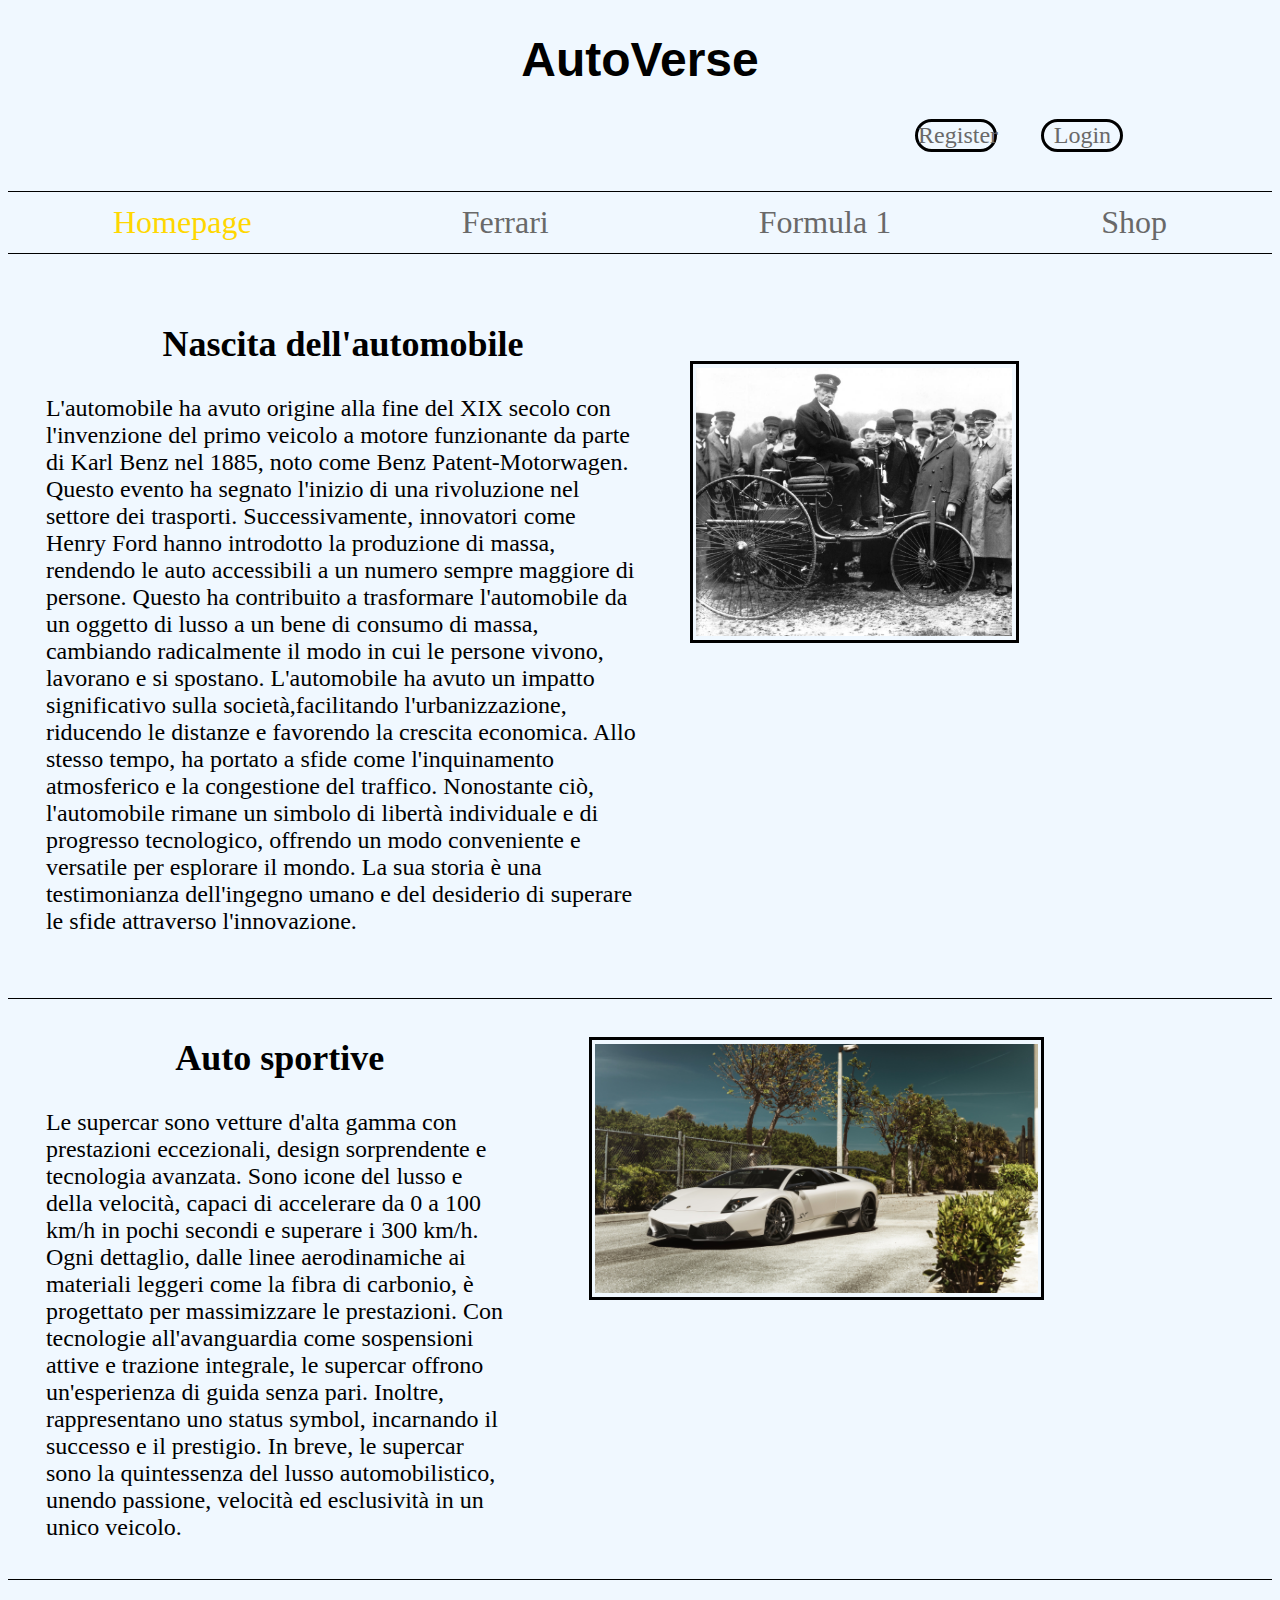
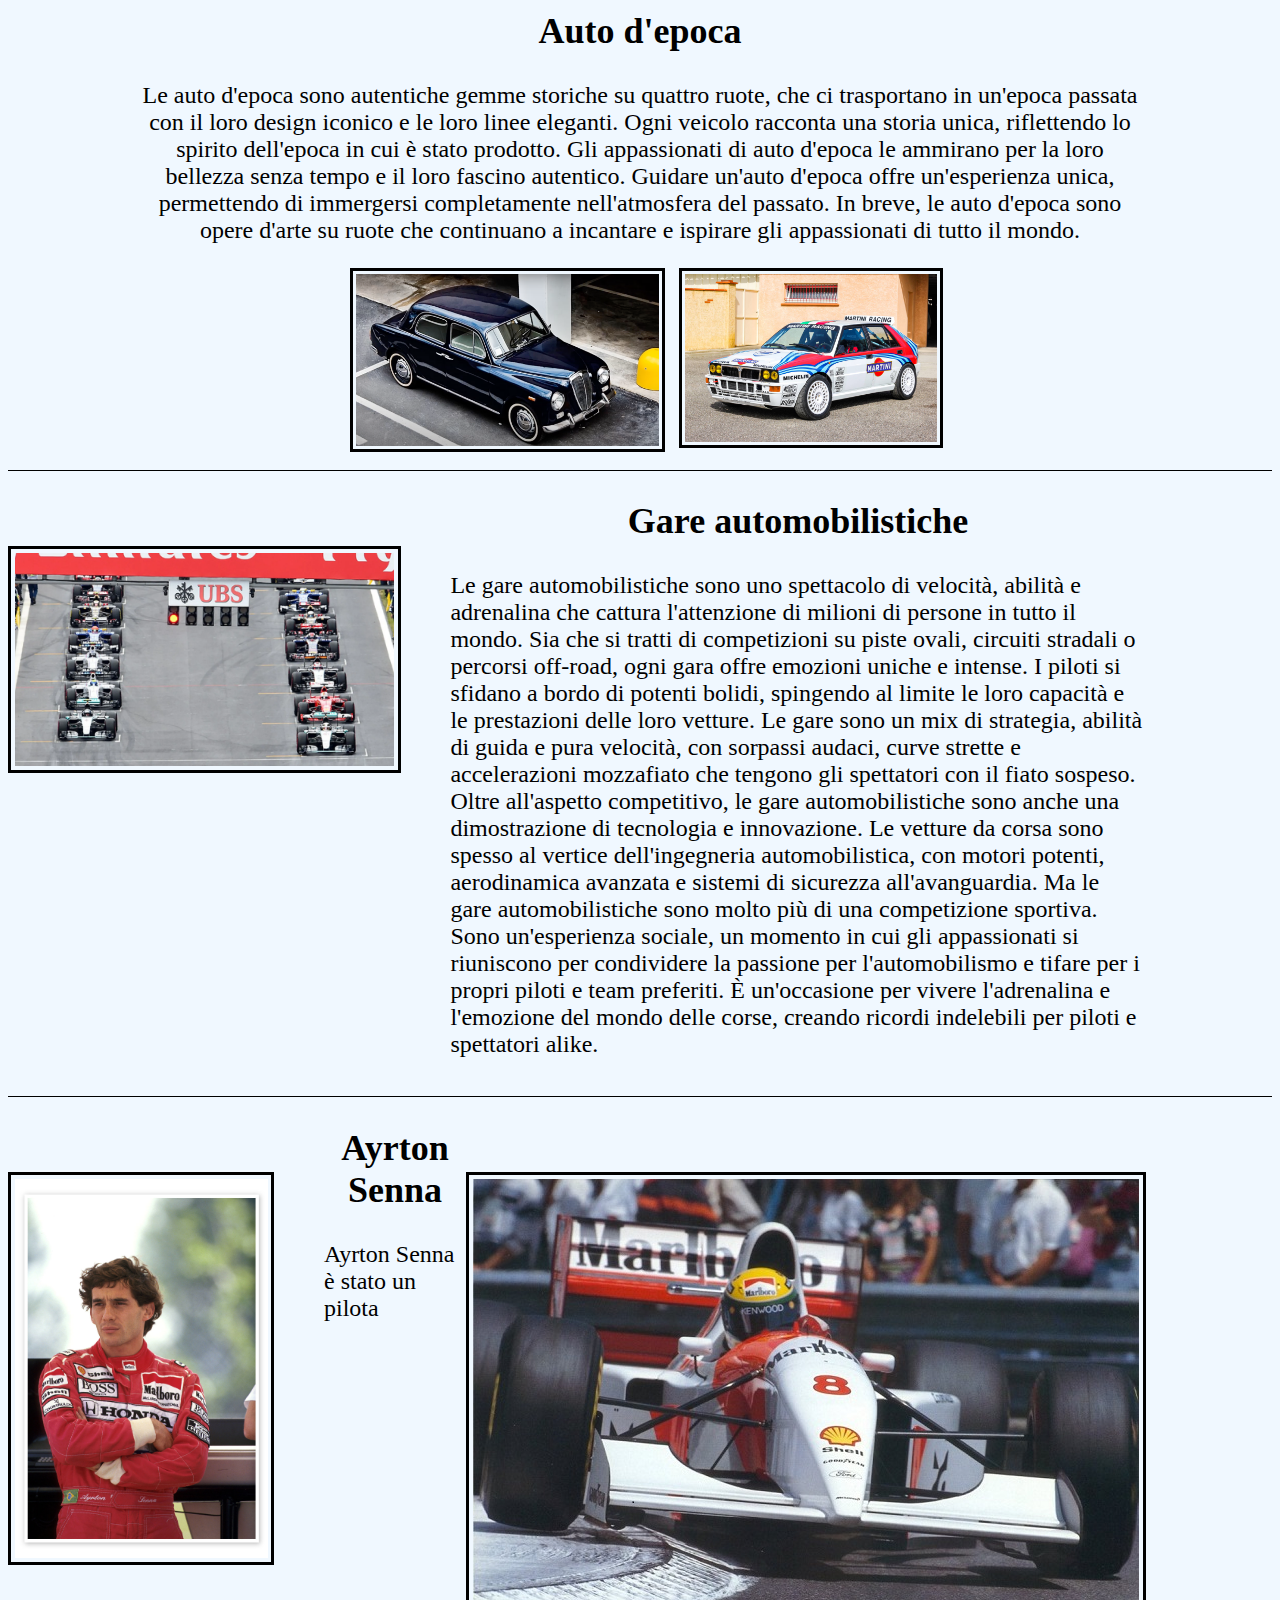
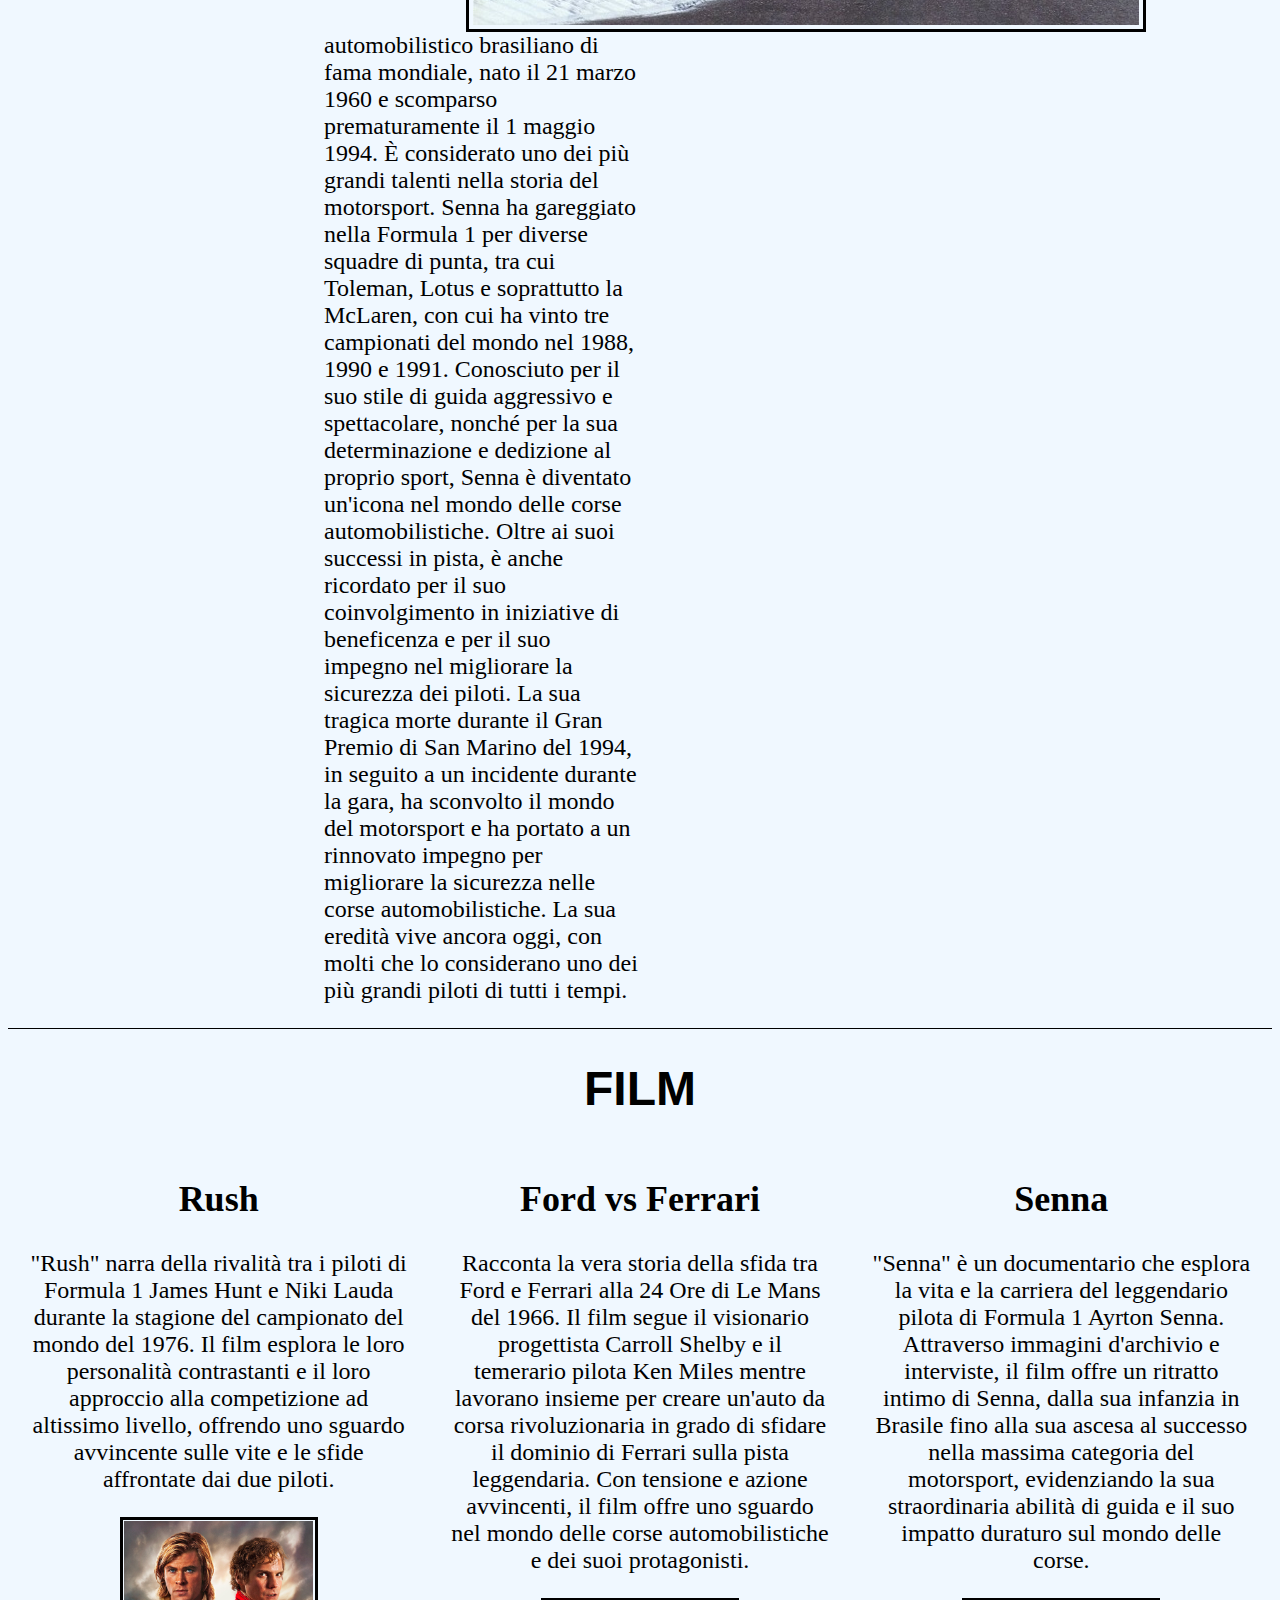
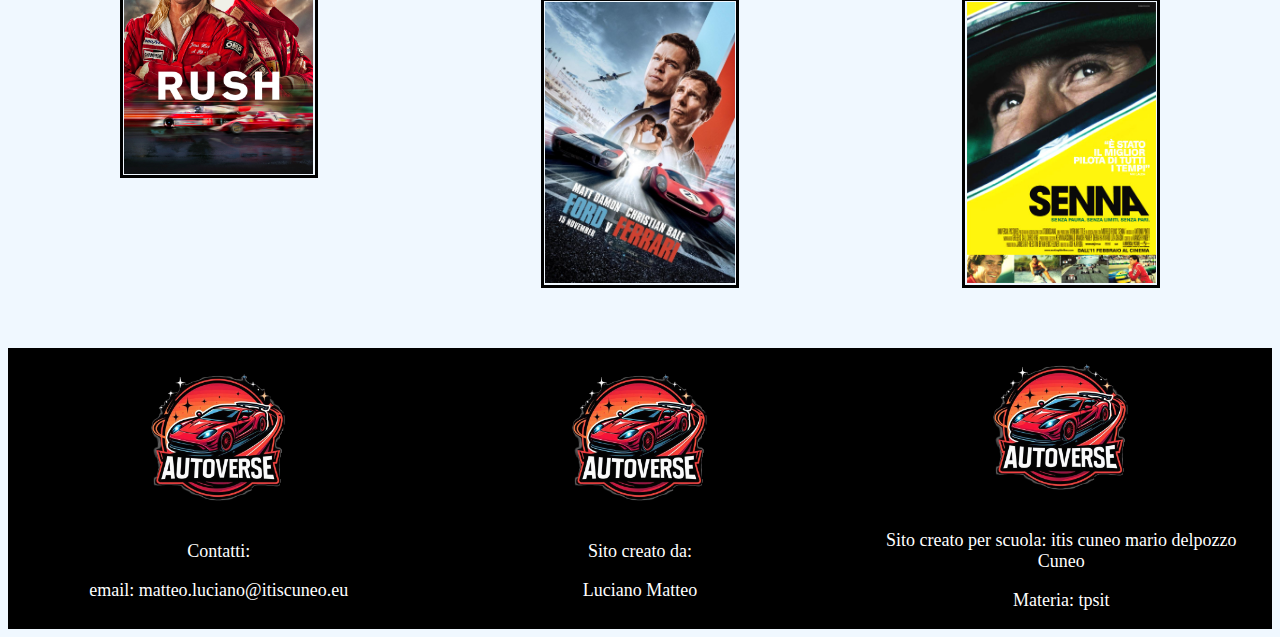
<file: index.html>
<!DOCTYPE html>
<html lang="it">
<head>
    <meta charset="utf-8">
    <meta name="viewport" content="width=device-width, initial-scale=1.0">
    <meta name="keywords" content="auto, sport">
    <meta name="description" content="AutoVerse">
    <link rel="icon" href="img/logo_finale.jpeg">
    <link rel="stylesheet" href="css/stile.css">

    <title>AutoVerse</title>

</head>
<body class="carattere1">

    <h1>AutoVerse</h1>

    <div class="menu">

        <div class="incolonnamento">

            <nav class="button colonna">
                <a href="register.html" title="Register">Register</a>
            </nav>
    
            <nav class="button colonna">
                <a href="login.html" title="Login">Login</a>
            </nav>
    
        </div>

    </div>

    <br><hr>

    <header>
        <nav  class="incolonnamento link">
            
            <a href="index.html" title="Homepage" class="selezione">Homepage</a>
            <a href="ferrari.html" title="Ferrari">Ferrari</a>
            <a href="formula1.html" title="Formula 1">Formula 1</a>
            <a href="shop.html" title="Shop">Shop</a>
            
        </nav>
    </header>

    <hr><br>

    <section>
        
        <img src="img/B_nascita-dellautomobile_1.jpg" style="max-width: 25%; height: auto; margin-right: 20%; margin-top: 3%; float: right;">  
        
        <div class="nascita">
        
            <h2>Nascita dell'automobile</h2>

            <p>L'automobile ha avuto origine alla fine del XIX secolo con l'invenzione del primo veicolo a motore funzionante da parte di Karl Benz nel 1885, noto come Benz Patent-Motorwagen. Questo evento ha segnato l'inizio di una rivoluzione nel settore dei trasporti.

            Successivamente, innovatori come Henry Ford hanno introdotto la produzione di massa, rendendo le auto accessibili a un numero sempre maggiore di persone. Questo ha contribuito a trasformare l'automobile da un oggetto di lusso a un bene di consumo di massa, cambiando radicalmente il modo in cui le persone vivono, lavorano e si spostano.
            
            L'automobile ha avuto un impatto significativo sulla società,facilitando l'urbanizzazione, riducendo le distanze e favorendo la crescita economica. Allo stesso tempo, ha portato a sfide come l'inquinamento atmosferico e la congestione del traffico.
            
            Nonostante ciò, l'automobile rimane un simbolo di libertà individuale e di progresso tecnologico, offrendo un modo conveniente e versatile per esplorare il mondo. La sua storia è una testimonianza dell'ingegno umano e del desiderio di superare le sfide attraverso l'innovazione.</p>

        </div>

        <hr>
        
        <article>

            <img src="img/murcielago.jpg" style="max-width: 35%; height: auto; margin-right: 18%; float: right;">

            <div class="sportive">
            
            <h2>Auto sportive</h2>

                <p>Le supercar sono vetture d'alta gamma con prestazioni eccezionali, design sorprendente e tecnologia avanzata. Sono icone del lusso e della velocità, capaci di accelerare da 0 a 100 km/h in pochi secondi e superare i 300 km/h. Ogni dettaglio, dalle linee aerodinamiche ai materiali leggeri come la fibra di carbonio, è progettato per massimizzare le prestazioni. Con tecnologie all'avanguardia come sospensioni attive e trazione integrale, le supercar offrono un'esperienza di guida senza pari. Inoltre, rappresentano uno status symbol, incarnando il successo e il prestigio. In breve, le supercar sono la quintessenza del lusso automobilistico, unendo passione, velocità ed esclusività in un unico veicolo.</p>

            </div>

        </article>

        <article>

            <hr>

            <div class="epoca">

                <h2>Auto d'epoca</h2>

                <p>Le auto d'epoca sono autentiche gemme storiche su quattro ruote, che ci trasportano in un'epoca passata con il loro design iconico e le loro linee eleganti. Ogni veicolo racconta una storia unica, riflettendo lo spirito dell'epoca in cui è stato prodotto. Gli appassionati di auto d'epoca le ammirano per la loro bellezza senza tempo e il loro fascino autentico. Guidare un'auto d'epoca offre un'esperienza unica, permettendo di immergersi completamente nell'atmosfera del passato. In breve, le auto d'epoca sono opere d'arte su ruote che continuano a incantare e ispirare gli appassionati di tutto il mondo.</p>

                <img src="img/autoD'epoca.png" style="max-width: 30%; height: auto; margin-left: 20%">

                <img src="img/lania_delta2.jpg" style="max-width: 25%; height: auto; margin-right: 20%; float: right;">

            </div>

        </article>

        <article>

            <hr>

            <img src="img/partenza.jpg" style="max-width: 30%; height: auto; margin-top: 5%; float: left;">

            <div class="gare">
                
                <h2>Gare automobilistiche</h2>

                <p>Le gare automobilistiche sono uno spettacolo di velocità, abilità e adrenalina che cattura l'attenzione di milioni di persone in tutto il mondo. Sia che si tratti di competizioni su piste ovali, circuiti stradali o percorsi off-road, ogni gara offre emozioni uniche e intense.

                I piloti si sfidano a bordo di potenti bolidi, spingendo al limite le loro capacità e le prestazioni delle loro vetture. Le gare sono un mix di strategia, abilità di guida e pura velocità, con sorpassi audaci, curve strette e accelerazioni mozzafiato che tengono gli spettatori con il fiato sospeso.
                
                Oltre all'aspetto competitivo, le gare automobilistiche sono anche una dimostrazione di tecnologia e innovazione. Le vetture da corsa sono spesso al vertice dell'ingegneria automobilistica, con motori potenti, aerodinamica avanzata e sistemi di sicurezza all'avanguardia.
                
                Ma le gare automobilistiche sono molto più di una competizione sportiva. Sono un'esperienza sociale, un momento in cui gli appassionati si riuniscono per condividere la passione per l'automobilismo e tifare per i propri piloti e team preferiti. È un'occasione per vivere l'adrenalina e l'emozione del mondo delle corse, creando ricordi indelebili per piloti e spettatori alike.</p>

            </div>
        </article>
    </section>

    <section>
        <aside>

            <hr>

            <img src="img/aryrton.jpg" style="max-width: 20%; height: auto; margin-top: 5%; float: left;">

            <img src="img/mclaren.jpg" style="margin-right: 10%; margin-top: 5%;float: right;">

            <div class="senna">

                <h2>Ayrton Senna</h2>

                <p>Ayrton Senna è stato un pilota automobilistico brasiliano di fama mondiale, nato il 21 marzo 1960 e scomparso prematuramente il 1 maggio 1994. È considerato uno dei più grandi talenti nella storia del motorsport. Senna ha gareggiato nella Formula 1 per diverse squadre di punta, tra cui Toleman, Lotus e soprattutto la McLaren, con cui ha vinto tre campionati del mondo nel 1988, 1990 e 1991.

                Conosciuto per il suo stile di guida aggressivo e spettacolare, nonché per la sua determinazione e dedizione al proprio sport, Senna è diventato un'icona nel mondo delle corse automobilistiche. Oltre ai suoi successi in pista, è anche ricordato per il suo coinvolgimento in iniziative di beneficenza e per il suo impegno nel migliorare la sicurezza dei piloti.
                
                La sua tragica morte durante il Gran Premio di San Marino del 1994, in seguito a un incidente durante la gara, ha sconvolto il mondo del motorsport e ha portato a un rinnovato impegno per migliorare la sicurezza nelle corse automobilistiche. La sua eredità vive ancora oggi, con molti che lo considerano uno dei più grandi piloti di tutti i tempi.</p>

            </div>
        </aside>
    </section>

    <hr>

    <h1 style="text-align: center;">FILM</h1>

    <article class="incolonnamento">

        <div class="colonna">
            <h2>Rush</h2>
            <p>"Rush" narra della rivalità tra i piloti di Formula 1 James Hunt e Niki Lauda durante la stagione del campionato del mondo del 1976. Il film esplora le loro personalità contrastanti e il loro approccio alla competizione ad altissimo livello, offrendo uno sguardo avvincente sulle vite e le sfide affrontate dai due piloti.
            </p>

            <img src="img/rush.jpg" class="img">

        </div>

        <div class="colonna">
            <h2>Ford vs Ferrari</h2>
            <p>Racconta la vera storia della sfida tra Ford e Ferrari alla 24 Ore di Le Mans del 1966. Il film segue il visionario progettista Carroll Shelby e il temerario pilota Ken Miles mentre lavorano insieme per creare un'auto da corsa rivoluzionaria in grado di sfidare il dominio di Ferrari sulla pista leggendaria. Con tensione e azione avvincenti, il film offre uno sguardo nel mondo delle corse automobilistiche e dei suoi protagonisti.
            </p>

            <img src="img/fordVsFerrari.jpg" class="img">

        </div>

        <div class="colonna">
            <h2>Senna</h2>
            <p>"Senna" è un documentario che esplora la vita e la carriera del leggendario pilota di Formula 1 Ayrton Senna. Attraverso immagini d'archivio e interviste, il film offre un ritratto intimo di Senna, dalla sua infanzia in Brasile fino alla sua ascesa al successo nella massima categoria del motorsport, evidenziando la sua straordinaria abilità di guida e il suo impatto duraturo sul mondo delle corse.</p>

            <img src="img/film_senna.jpg" class="img">

        </div>
        
    </article>

    <br><br>

    <footer class="incolonnamento contatti" >
        
        <div class="colonna">
            <img src="img/logo_finale_sfondo.jpeg.png" class="logo">
            <p>Contatti:</p>
            <p>email: matteo.luciano@itiscuneo.eu</p>
        </div>
        
        <div class="colonna">
            <img src="img/logo_finale_sfondo.jpeg.png" class="logo">
            <p>Sito creato da:</p>
            <p>Luciano Matteo</p>
        </div>

        <div class="colonna">
            <img src="img/logo_finale_sfondo.jpeg.png" class="logo">
            <p>Sito creato per scuola: itis cuneo mario delpozzo Cuneo</p>
            <p>Materia: tpsit</p>
        </div>

    </footer>
</body>
</html>
</file>
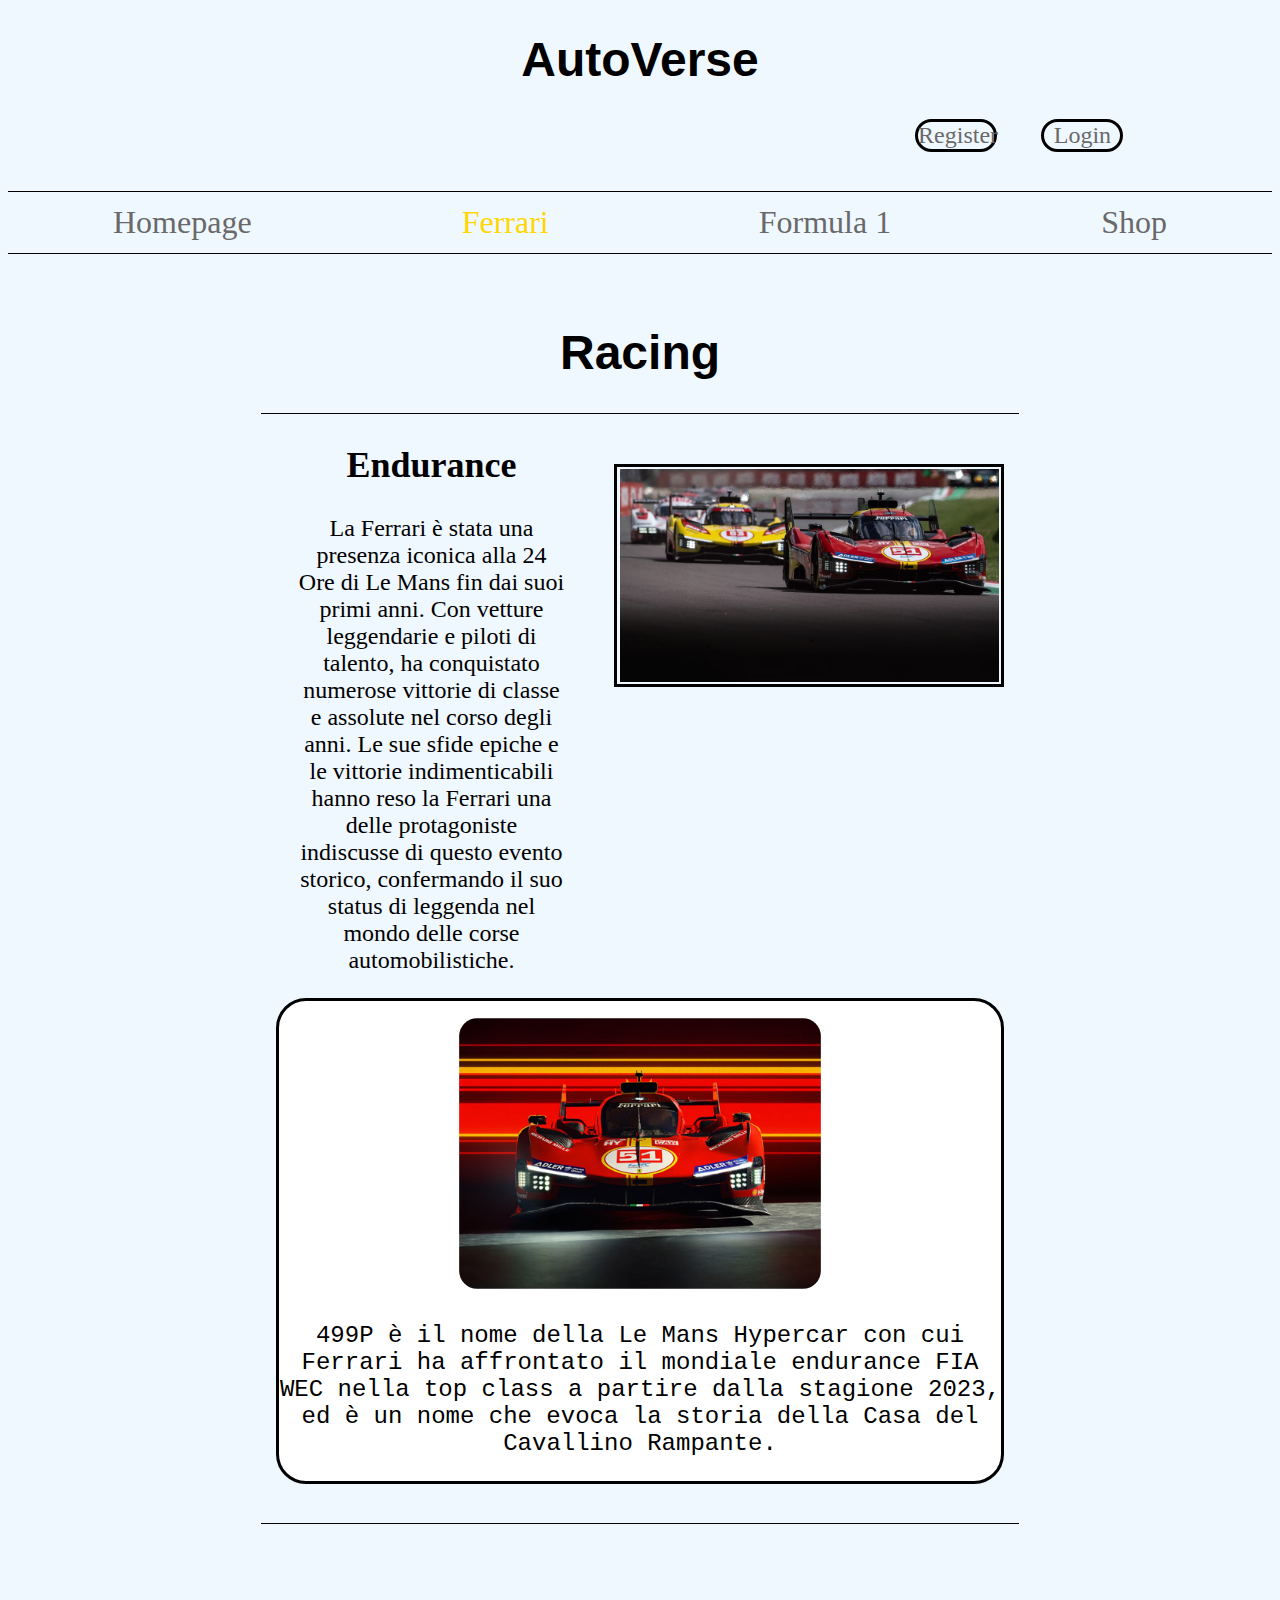
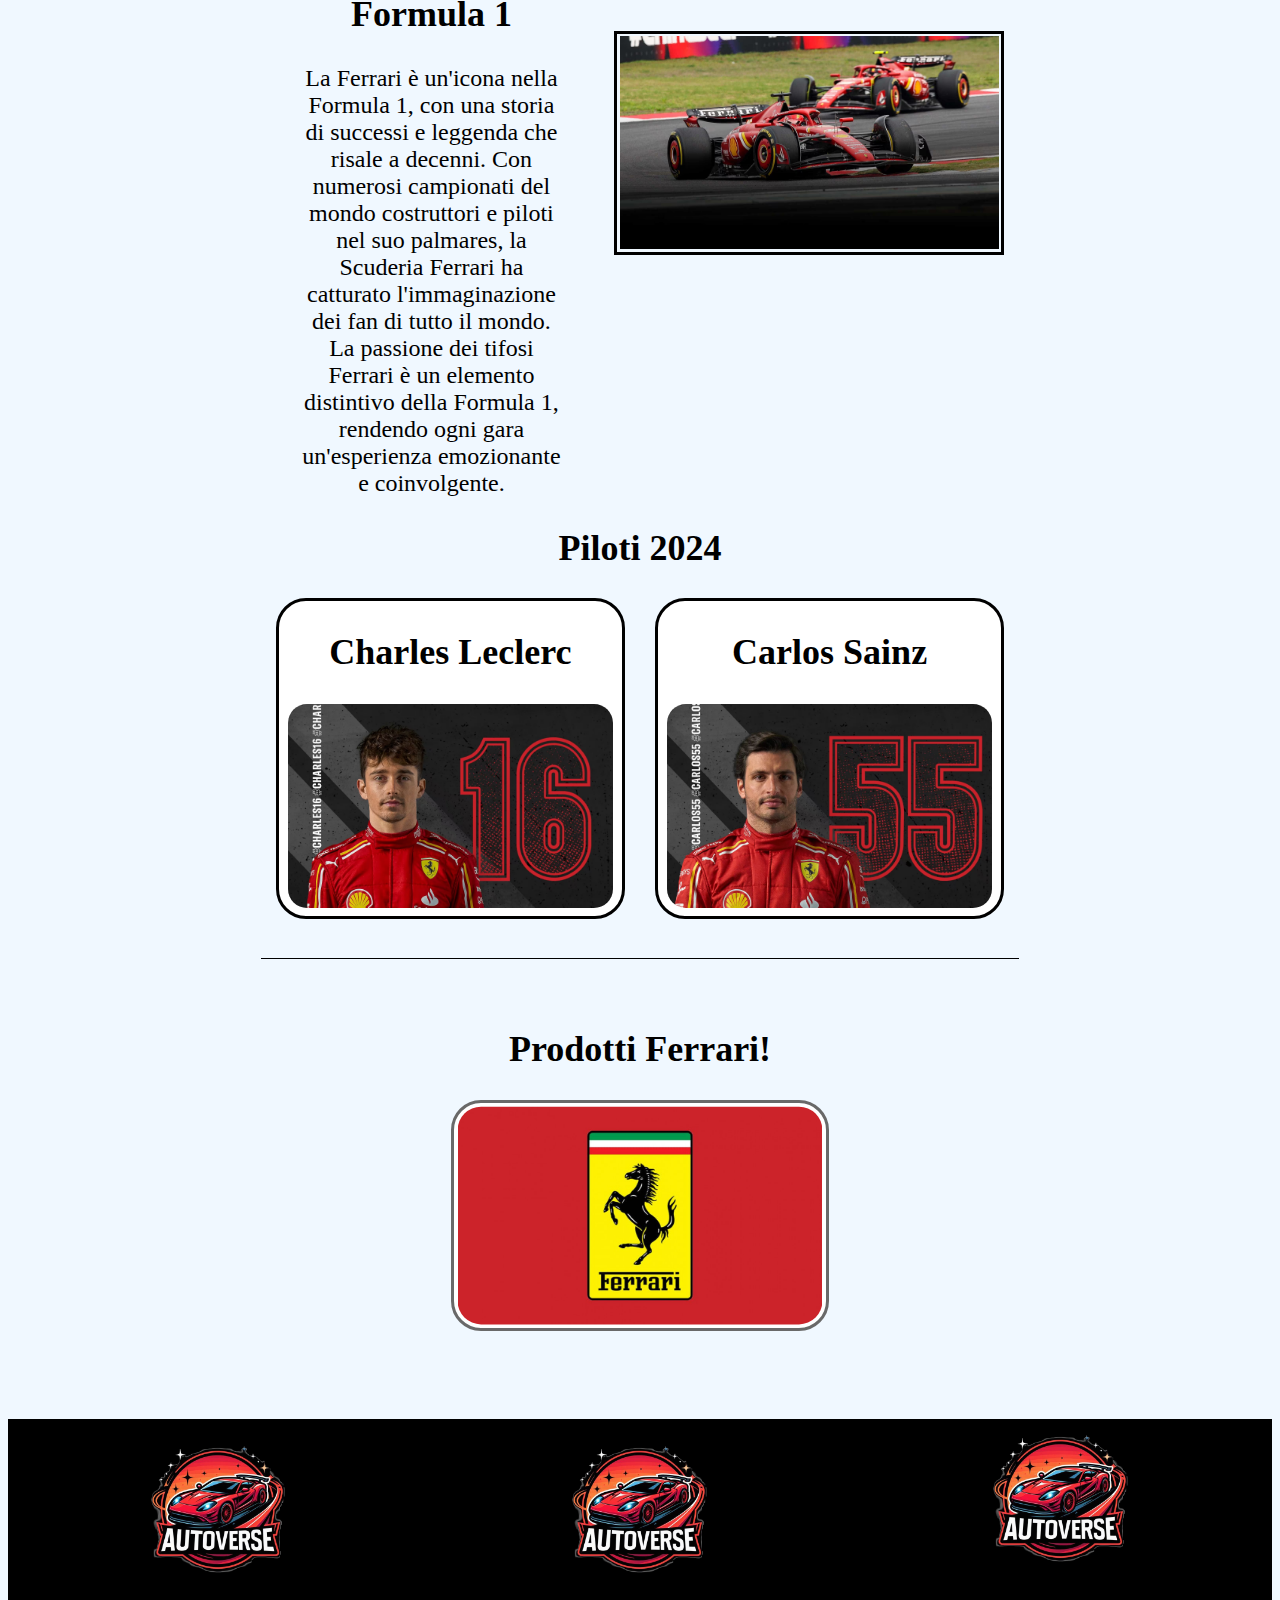
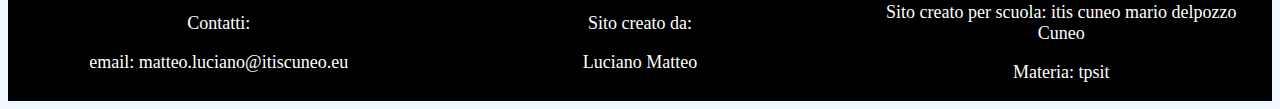
<file: ferrari.html>
<!DOCTYPE html>
<html lang="it">
<head>
    <meta charset="utf-8">
    <meta name="viewport" content="width=device-width, initial-scale=1.0">
    <meta name="keywords" content="auto, sport">
    <meta name="description" content="AutoVerse">
    <link rel="icon" href="img/logo_finale.jpeg">
    <link rel="stylesheet" href="css/stile.css">

    <title>AutoVerse</title>

</head>
<body class="carattere1">

    <h1>AutoVerse</h1>

    <div class="menu">

        <div class="incolonnamento">

            <nav class="button colonna">
                <a href="register.html" title="Register">Register</a>
            </nav>
    
            <nav class="button colonna">
                <a href="login.html" title="Login">Login</a>
            </nav>
    
        </div>

    </div>

    <br><hr>

    <header>
        <nav  class="incolonnamento link">
            
            <a href="index.html" title="Homepage">Homepage</a>
            <a href="ferrari.html" title="Ferrari"  class="selezione">Ferrari</a>
            <a href="formula1.html" title="Formula 1">Formula 1</a>
            <a href="shop.html" title="Shop">Shop</a>
            
        </nav>
    </header>

    <hr><br>

    
    <div>

        <h1>Racing</h1>

        <div class="racing">

            <div>

                <hr>

                <img src="img/endurance.jpg" class="foto">

                <div  class="endurance">
                    <h2>Endurance</h2>
                    <p>La Ferrari è stata una presenza iconica alla 24 Ore di Le Mans fin dai suoi primi anni. Con vetture leggendarie e piloti di talento, ha conquistato numerose vittorie di classe e assolute nel corso degli anni. Le sue sfide epiche e le vittorie indimenticabili hanno reso la Ferrari una delle protagoniste indiscusse di questo evento storico, confermando il suo status di leggenda nel mondo delle corse automobilistiche.</p>
                </div>


                <div class="contenitore2 bordo">
                    <img src="img/499p2.jpg" class="auto">
                    <p>499P è il nome della Le Mans Hypercar con cui Ferrari ha affrontato il mondiale endurance FIA WEC nella top class a partire dalla stagione 2023, ed è un nome che evoca la storia della Casa del Cavallino Rampante.</p>
                </div>


            </div>

            <br><hr><br>
            
            <div>

                <img src="img/prova_f1.jpg" class="foto">

                <div  class="endurance">
                    <h2>Formula 1</h2>
                    <p>La Ferrari è un'icona nella Formula 1, con una storia di successi e leggenda che risale a decenni. Con numerosi campionati del mondo costruttori e piloti nel suo palmares, la Scuderia Ferrari ha catturato l'immaginazione dei fan di tutto il mondo. La passione dei tifosi Ferrari è un elemento distintivo della Formula 1, rendendo ogni gara un'esperienza emozionante e coinvolgente.</p>
                </div>


                <h2>Piloti 2024</h2>

                <div class="incolonnamento">

                    <div class="colonna2 contenitore2 bordo">
                        <h2>Charles Leclerc</h2>
                        <img src="img/leclerc.jpg" class="pilota">
                    </div>

                    <div class="colonna2 contenitore2 bordo">
                        <h2>Carlos Sainz</h2>
                        <img src="img/sainz.jpg" class="pilota">
                    </div>

                </div>


            </div>
            
            <br><hr><br>

        </div>

    </div>


    <div class="contenitore2">
        <h2>Prodotti Ferrari!</h2>
        <a href="shop.html"><img src="img/logo_ferrari.jpg" class="logo_ferrari bordo"></a>
    </div>


    <br><br><br>

    <footer class="incolonnamento contatti" >
        
        <div class="colonna">
            <img src="img/logo_finale_sfondo.jpeg.png" class="logo">
            <p>Contatti:</p>
            <p>email: matteo.luciano@itiscuneo.eu</p>
        </div>
        
        <div class="colonna">
            <img src="img/logo_finale_sfondo.jpeg.png" class="logo">
            <p>Sito creato da:</p>
            <p>Luciano Matteo</p>
        </div>

        <div class="colonna">
            <img src="img/logo_finale_sfondo.jpeg.png" class="logo">
            <p>Sito creato per scuola: itis cuneo mario delpozzo Cuneo</p>
            <p>Materia: tpsit</p>
        </div>

    </footer>
    
</body>
</html>
</file>
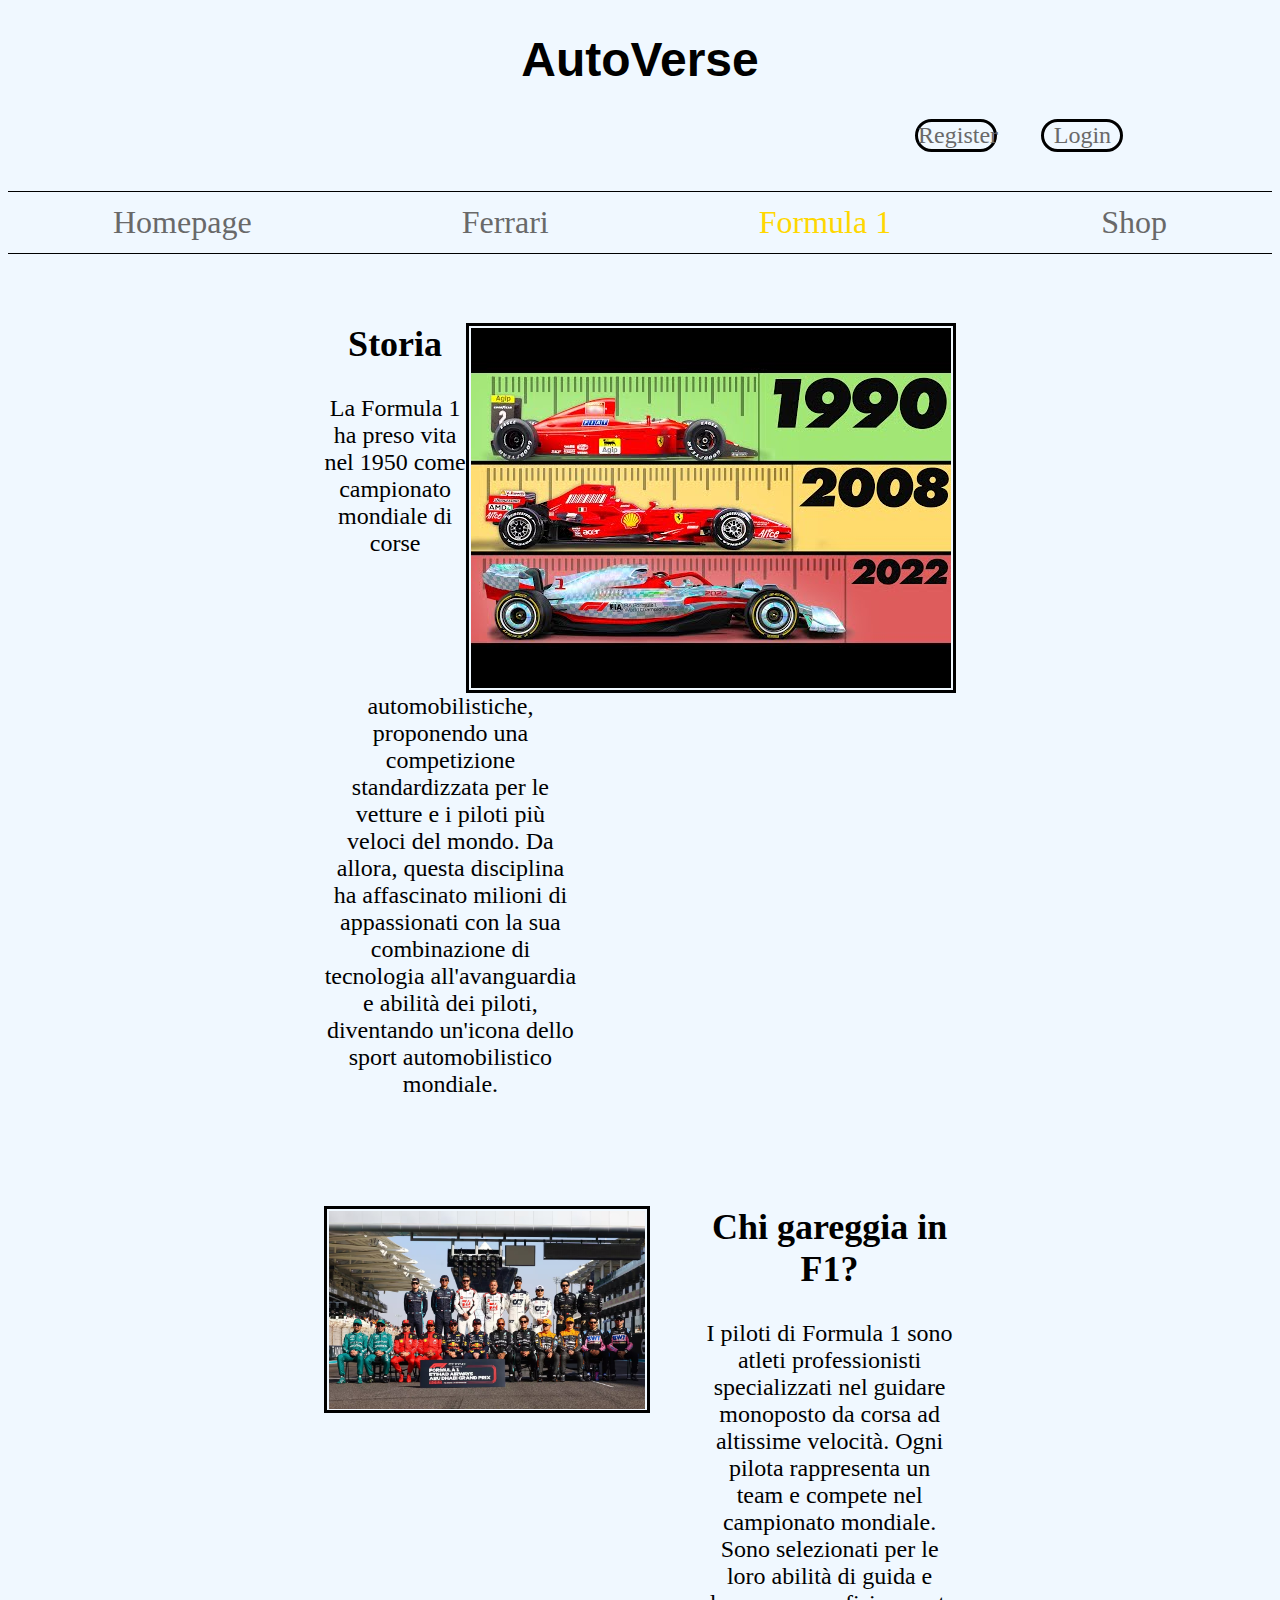
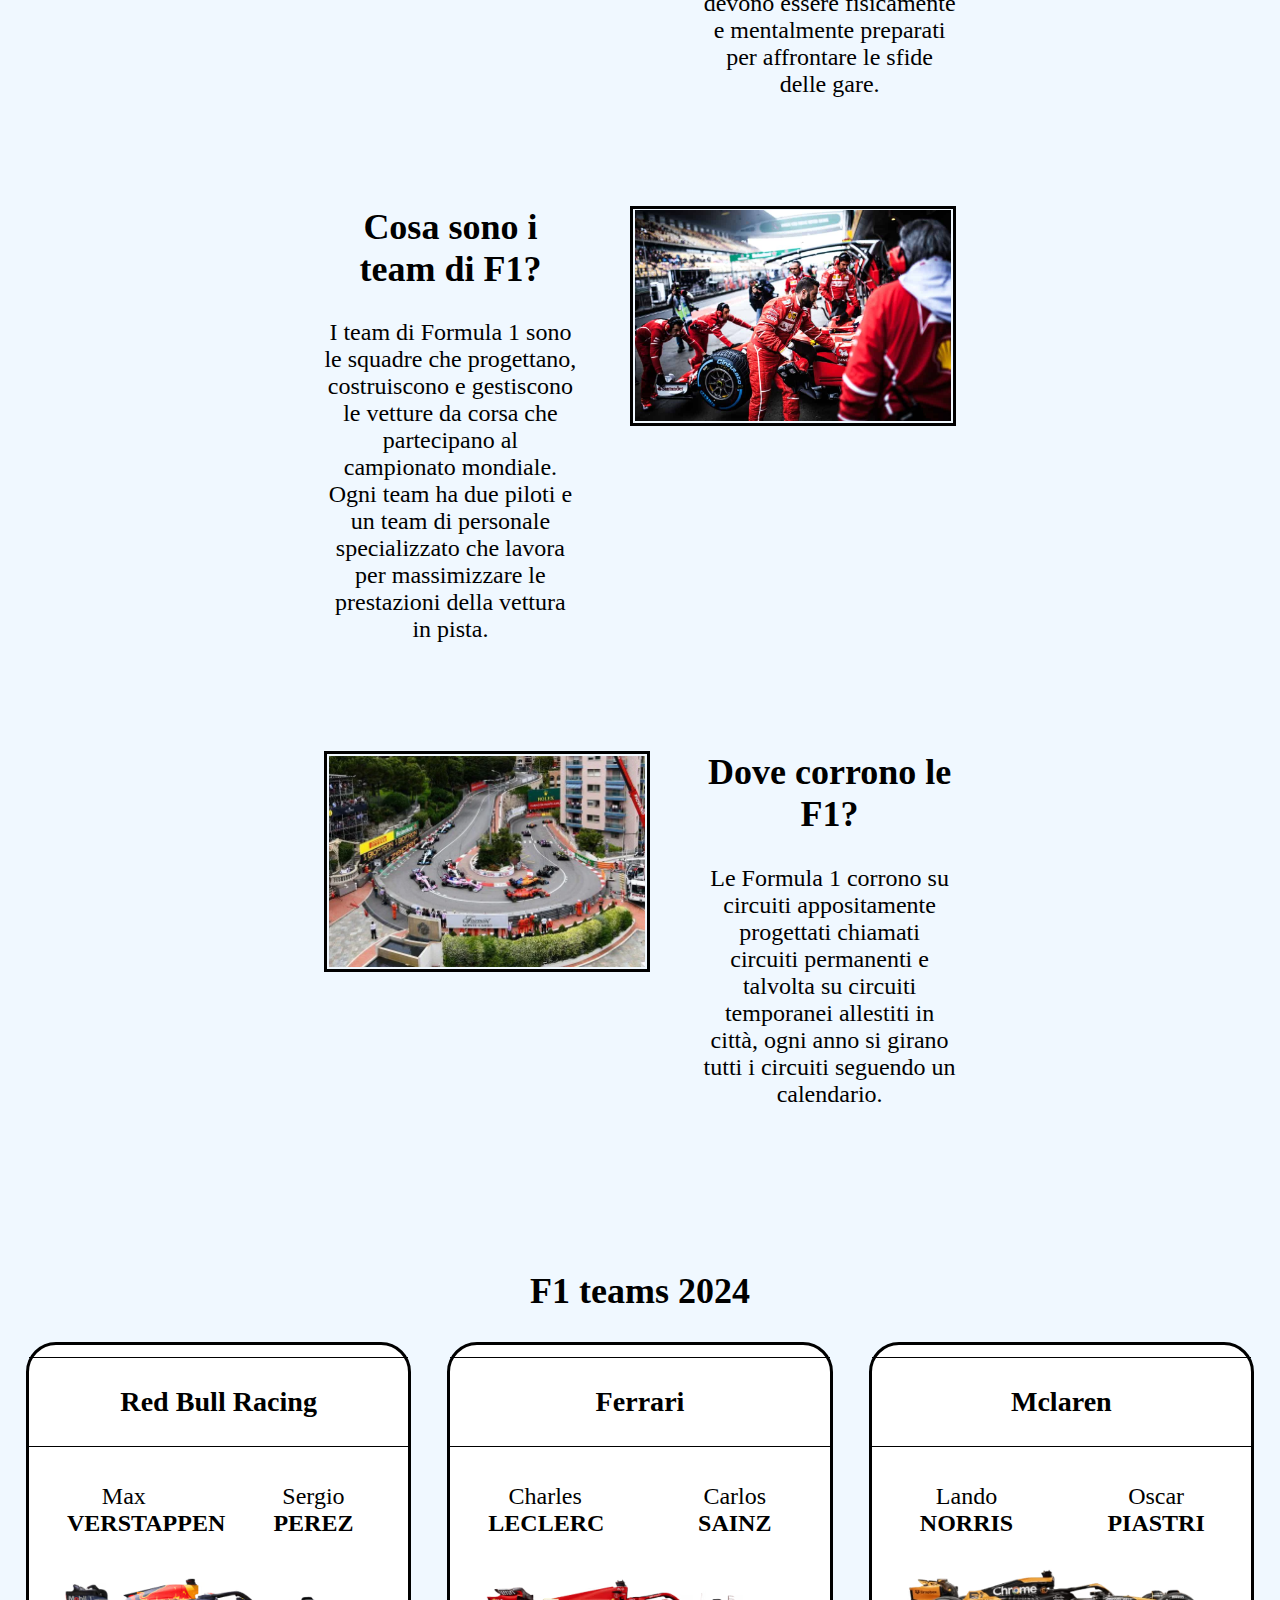
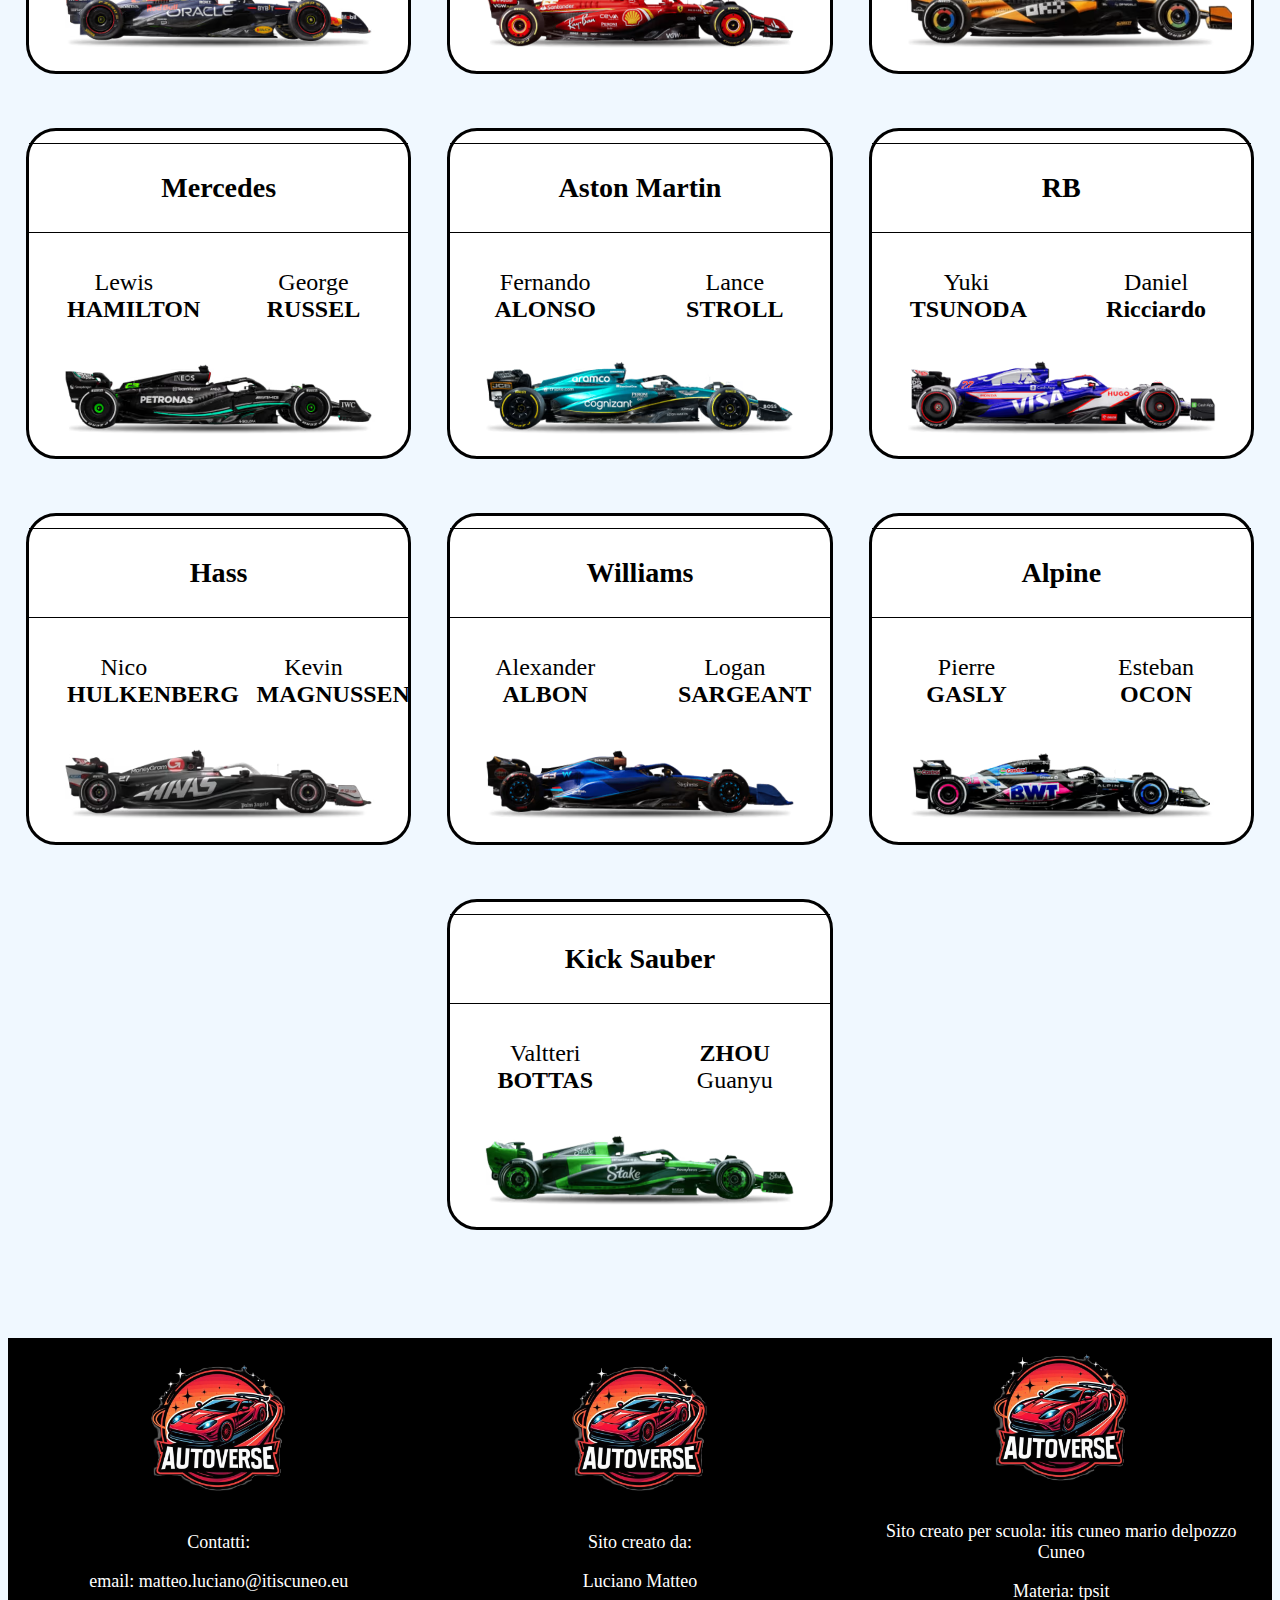
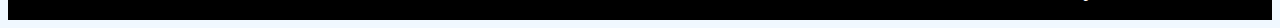
<file: formula1.html>
<!DOCTYPE html>
<html lang="it">
<head>
    <meta charset="utf-8">
    <meta name="viewport" content="width=device-width, initial-scale=1.0">
    <meta name="keywords" content="auto, sport">
    <meta name="description" content="AutoVerse">
    <link rel="icon" href="img/logo_finale.jpeg">
    <link rel="stylesheet" href="css/stile.css">

    <title>AutoVerse</title>

</head>
<body class="carattere1">

    <h1>AutoVerse</h1>

    <div class="menu">

        <div class="incolonnamento">

            <nav class="button colonna">
                <a href="register.html" title="Register">Register</a>
            </nav>
    
            <nav class="button colonna">
                <a href="login.html" title="Login">Login</a>
            </nav>
    
        </div>

    </div>

    <br><hr>

    <header>
        <nav  class="incolonnamento link">
            
            <a href="index.html" title="Homepage">Homepage</a>
            <a href="ferrari.html" title="Ferrari">Ferrari</a>
            <a href="formula1.html" title="Formula 1" class="selezione">Formula 1</a>
            <a href="shop.html" title="Shop">Shop</a>
            
        </nav>
    </header>

    <hr><br>

    <div class="formula1">

        <div>

            <img src="img/evoluzione.jpg" class="evoluzione">
            
            <div class="testo1_f1">
                <h2>Storia</h2>
                <p>La Formula 1 ha preso vita nel 1950 come campionato mondiale di corse automobilistiche, proponendo una competizione standardizzata per le vetture e i piloti più veloci del mondo. Da allora, questa disciplina ha affascinato milioni di appassionati con la sua combinazione di tecnologia all'avanguardia e abilità dei piloti, diventando un'icona dello sport automobilistico mondiale.</p>
            </div>
    
        </div>

        <br><br>

        <div>

            <img src="img/piloti.jpg" class="piloti">

            <div class="testo2_f1">

                <h2>Chi gareggia in F1?</h2>
                <p>I piloti di Formula 1 sono atleti professionisti specializzati nel guidare monoposto da corsa ad altissime velocità. Ogni pilota rappresenta un team e compete nel campionato mondiale. Sono selezionati per le loro abilità di guida e devono essere fisicamente e mentalmente preparati per affrontare le sfide delle gare.</p>

            </div>

        </div>

        <br><br>

        <div>

            <img src="img/team.jpg" class="team_foto">

            <div class="testo1_f1">

                <h2>Cosa sono i team di F1?</h2>
                <p>I team di Formula 1 sono le squadre che progettano, costruiscono e gestiscono le vetture da corsa che partecipano al campionato mondiale. Ogni team ha due piloti e un team di personale specializzato che lavora per massimizzare le prestazioni della vettura in pista.</p>

            </div>

        </div>

        <br><br>

        <div>

            <img src="img/circuito.jpg" class="circuito">

            <div class="testo2_f1">

                <h2>Dove corrono le F1?</h2>
                <p>Le Formula 1 corrono su circuiti appositamente progettati chiamati circuiti permanenti e talvolta su circuiti temporanei allestiti in città, ogni anno si girano tutti i circuiti seguendo un calendario.</p>

            </div>

        </div>

    </div>

    <br><br><br><br>

    <div>

        <h2>F1 teams 2024</h2>

        <div class="incolonnamento">

            <div class="colonna bordo">
                <hr><h3>Red Bull Racing</h3><hr>
                
                <div class="incolonnamento">
                    <p class="colonna">Max<br><b>VERSTAPPEN</b></p>
                    <p class="colonna">Sergio<br><b>PEREZ</b></p>
                </div>

                <img src="img/redbull_team.jpg" class="team_s">
            </div>

            <div class="colonna bordo">
                <hr><h3>Ferrari</h3><hr>

                <div class="incolonnamento">
                    <p class="colonna">Charles<br><b>LECLERC</b></p>
                    <p class="colonna">Carlos<br><b>SAINZ</b></p>
                </div>

                <img src="img/ferrari_team.jpg" class="team_s">
            </div>

            <div class="colonna bordo">
                <hr><h3>Mclaren</h3><hr>

                <div class="incolonnamento">
                    <p class="colonna">Lando<br><b>NORRIS</b></p>
                    <p class="colonna">Oscar<br><b>PIASTRI</b></p>
                </div>

                <img src="img/mclaren_team.jpg" class="team_s">
            </div>

        </div>

        <br><br>

        <div class="incolonnamento">

            <div class="colonna bordo">
                <hr><h3>Mercedes</h3><hr>
                
                <div class="incolonnamento">
                    <p class="colonna">Lewis<br><b>HAMILTON</b></p>
                    <p class="colonna">George<br><b>RUSSEL</b></p>
                </div>

                <img src="img/mercedes_team.jpg" class="team_s">
            </div>

            <div class="colonna bordo">
                <hr><h3>Aston Martin</h3><hr>

                <div class="incolonnamento">
                    <p class="colonna">Fernando<br><b>ALONSO</b></p>
                    <p class="colonna">Lance<br><b>STROLL</b></p>
                </div>

                <img src="img/astonMartin_team.jpg" class="team_s">
            </div>

            <div class="colonna bordo">
                <hr><h3>RB</h3><hr>

                <div class="incolonnamento">
                    <p class="colonna">Yuki<br><b>TSUNODA</b></p>
                    <p class="colonna">Daniel<br><b>Ricciardo</b></p>
                </div>

                <img src="img/rb_team.jpg" class="team_s">
            </div>

        </div>

        <br><br>

        <div class="incolonnamento">

            <div class="colonna bordo">
                <hr><h3>Hass</h3><hr>
                
                <div class="incolonnamento">
                    <p class="colonna">Nico<br><b>HULKENBERG</b></p>
                    <p class="colonna">Kevin<br><b>MAGNUSSEN</b></p>
                </div>

                <img src="img/hass_team.jpg" class="team_s">
            </div>

            <div class="colonna bordo">
                <hr><h3>Williams</h3><hr>

                <div class="incolonnamento">
                    <p class="colonna">Alexander<br><b>ALBON</b></p>
                    <p class="colonna">Logan<br><b>SARGEANT</b></p>
                </div>

                <img src="img/williams_team.jpg" class="team_s">
            </div>

            <div class="colonna bordo">
                <hr><h3>Alpine</h3><hr>

                <div class="incolonnamento">
                    <p class="colonna">Pierre<br><b>GASLY</b></p>
                    <p class="colonna">Esteban<br><b>OCON</b></p>
                </div>

                <img src="img/apline_team.jpg" class="team_s">
            </div>

        </div>

        <br><br>

        <div class="incolonnamento">

            <div class="colonna bordo">
                <hr><h3>Kick Sauber</h3><hr>
    
                <div class="incolonnamento">
                    <p class="colonna">Valtteri<br><b>BOTTAS</b></p>
                    <p class="colonna"><b>ZHOU</b><br>Guanyu</p>
                </div>
    
                <img src="img/sauber_team.jpg" class="team_s">
            </div>

        </div>

        
    </div>


    <br><br><br><br>

    <footer class="incolonnamento contatti" >
        
        <div class="colonna">
            <img src="img/logo_finale_sfondo.jpeg.png" class="logo">
            <p>Contatti:</p>
            <p>email: matteo.luciano@itiscuneo.eu</p>
        </div>
        
        <div class="colonna">
            <img src="img/logo_finale_sfondo.jpeg.png" class="logo">
            <p>Sito creato da:</p>
            <p>Luciano Matteo</p>
        </div>

        <div class="colonna">
            <img src="img/logo_finale_sfondo.jpeg.png" class="logo">
            <p>Sito creato per scuola: itis cuneo mario delpozzo Cuneo</p>
            <p>Materia: tpsit</p>
        </div>

    </footer>

</body>
</html>
</file>
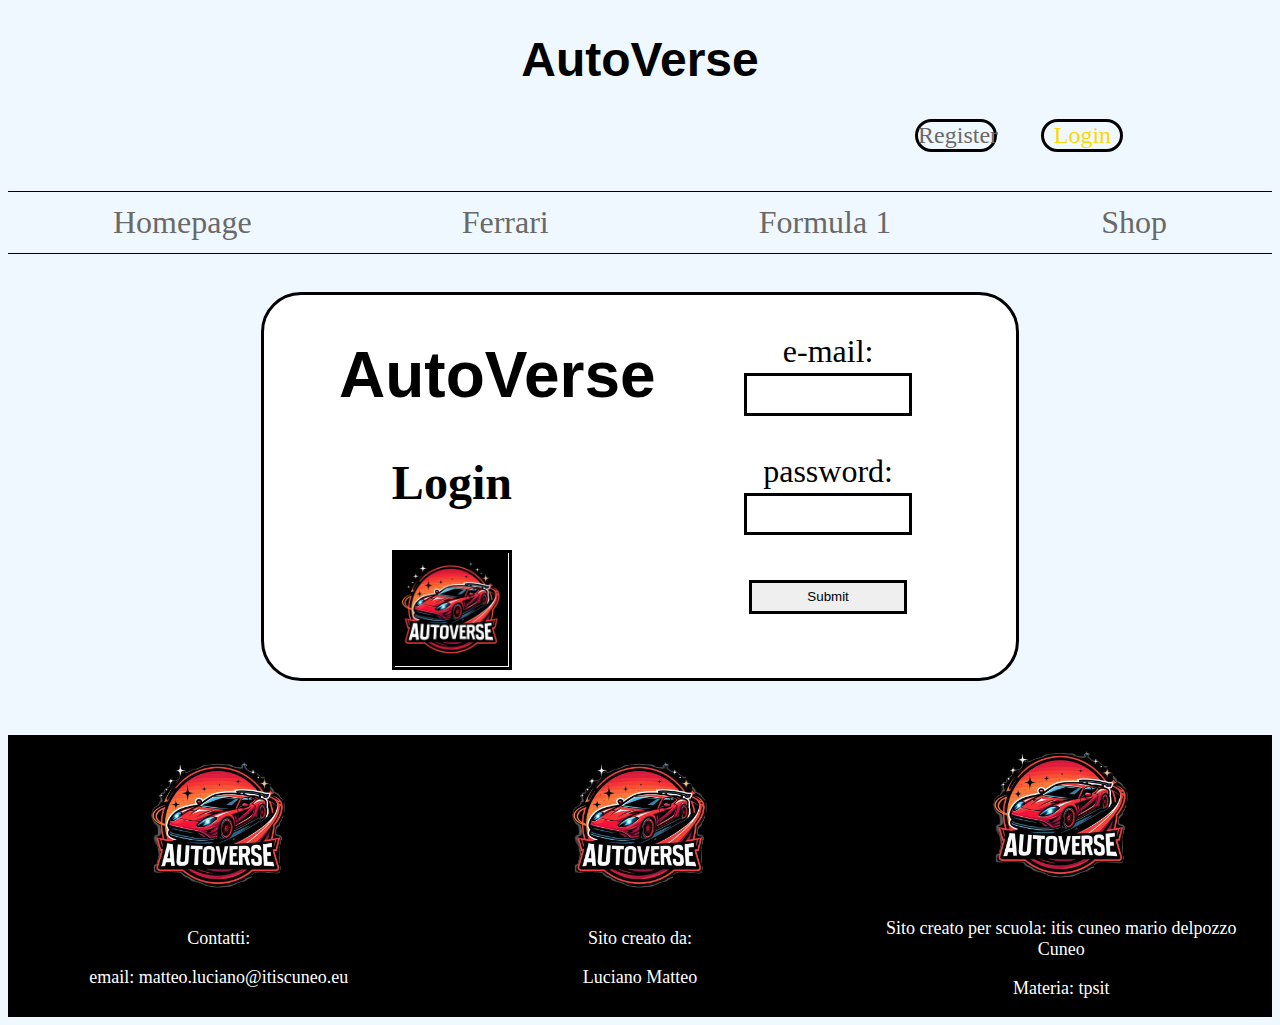
<file: login.html>
<!DOCTYPE html>
<html lang="it">
<head>
    <meta charset="utf-8">
    <meta name="viewport" content="width=device-width, initial-scale=1.0">
    <meta name="keywords" content="auto, sport">
    <meta name="description" content="AutoVerse">
    <link rel="icon" href="img/logo_finale.jpeg">
    <link rel="stylesheet" href="css/stile.css">

    <title>AutoVerse</title>

</head>
<body class="carattere1">

    <h1>AutoVerse</h1>

    <div class="menu">

        <div class="incolonnamento">

            <nav class="button colonna">
                <a href="register.html" title="Register">Register</a>
            </nav>
    
            <nav class="button colonna">
                <a href="login.html" title="Login"  class="selezione">Login</a>
            </nav>
    
        </div>

    </div>

    <br><hr>

    <header>
        <nav  class="incolonnamento link">
            
            <a href="index.html" title="Homepage">Homepage</a>
            <a href="ferrari.html" title="Ferrari">Ferrari</a>
            <a href="formula1.html" title="Formula 1">Formula 1</a>
            <a href="shop.html" title="Shop">Shop</a>
            
        </nav>
    </header>

    <hr>

    <form class="incolonnamento">
        
        <div class="colonna">
            <h1>AutoVerse</h1>
            <h2>Login</h2>
            <img style="width: 50%;" src="img/logo_finale.jpeg">
        </div>
        
        <div class="colonna login">
            <label for="mail">e-mail:</label><br>
            <input type="email" id="mail"><br><br>
            <label for="password">password:</label><br>
            <input type="password" id="password"><br><br>

            <input type="submit" id="submit">
        </div>
    </form>

    <br><br>

    <footer class="incolonnamento contatti" >
        
        <div class="colonna">
            <img src="img/logo_finale_sfondo.jpeg.png" class="logo">
            <p>Contatti:</p>
            <p>email: matteo.luciano@itiscuneo.eu</p>
        </div>
        
        <div class="colonna">
            <img src="img/logo_finale_sfondo.jpeg.png" class="logo">
            <p>Sito creato da:</p>
            <p>Luciano Matteo</p>
        </div>

        <div class="colonna">
            <img src="img/logo_finale_sfondo.jpeg.png" class="logo">
            <p>Sito creato per scuola: itis cuneo mario delpozzo Cuneo</p>
            <p>Materia: tpsit</p>
        </div>

    </footer>

</body>
</html>

<script>

    //prima cosa che si fa 
    const mail=document.getElementById("mail")    //document object model (dom) va nel html, in una costante per non rischiare di cancellarlo 
    const password=document.getElementById("password")

    const login=document.getElementById("submit")

    login.addEventListener("click", function(e){

        console.log(mail);
        console.log(mail.value);
        console.log(typeof mail.value);

        if(mail.value!="ciao@com"){

            alert("Mail errata!");

        }else if(password.value!="ciao"){

            alert("Password errata!");

        }else{
            console.log("funge");
            alert("Accesso avvenuto correttamente!")
        }

    })

</script>
</file>
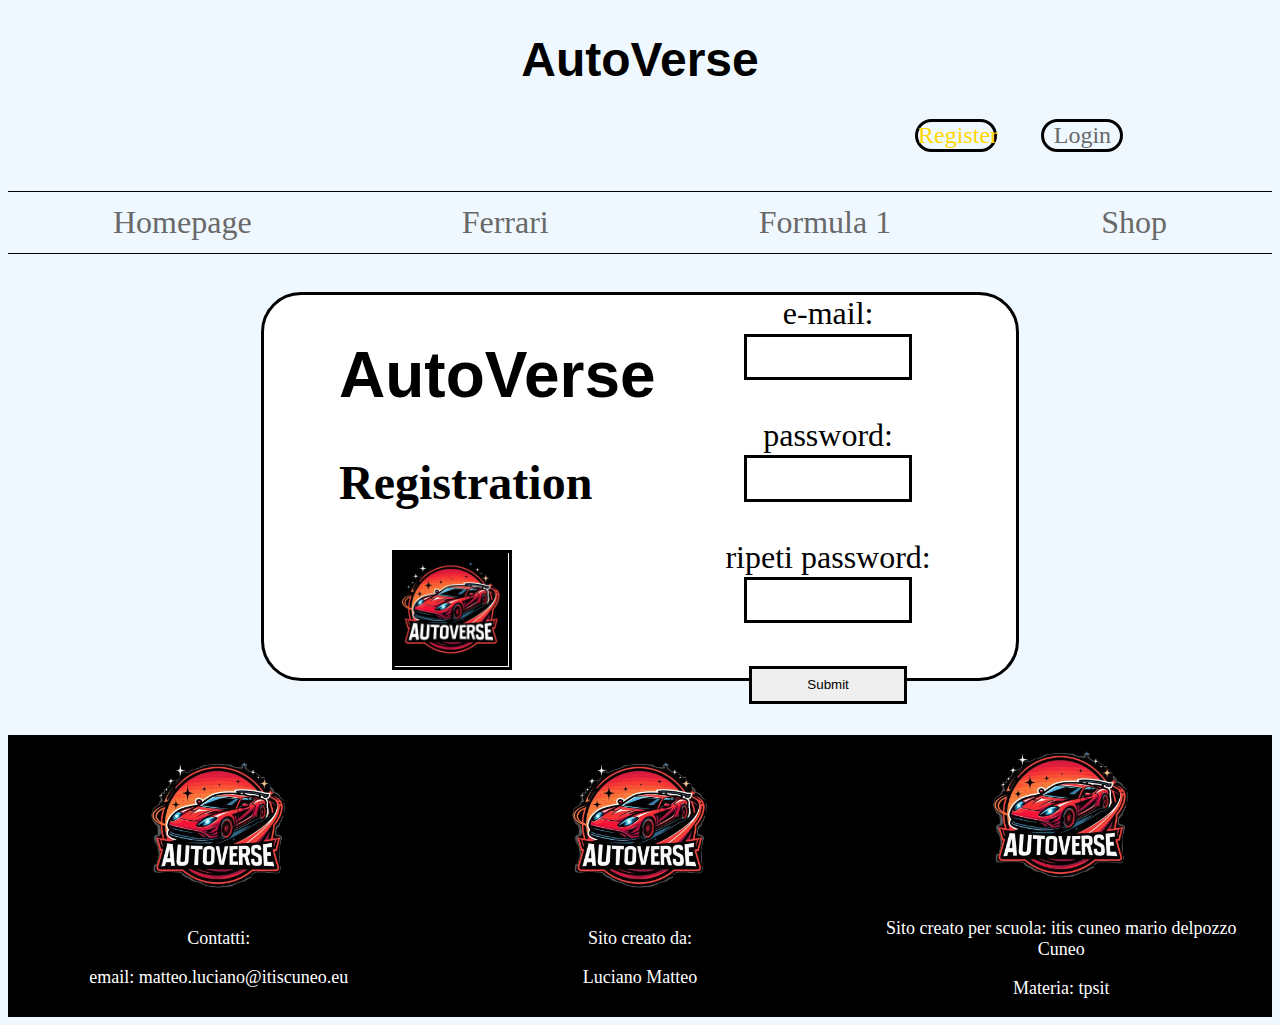
<file: register.html>
<!DOCTYPE html>
<html lang="it">
<head>
    <meta charset="utf-8">
    <meta name="viewport" content="width=device-width, initial-scale=1.0">
    <meta name="keywords" content="auto, sport">
    <meta name="description" content="AutoVerse">
    <link rel="icon" href="img/logo_finale.jpeg">
    <link rel="stylesheet" href="css/stile.css">

    <title>AutoVerse</title>

</head>
<body class="carattere1">

    <h1>AutoVerse</h1>

    <div class="menu">

        <div class="incolonnamento">

            <nav class="button colonna">
                <a href="register.html" title="Register"  class="selezione">Register</a>
            </nav>
    
            <nav class="button colonna">
                <a href="login.html" title="Login">Login</a>
            </nav>
    
        </div>

    </div>

    <br><hr>

    <header>
        <nav  class="incolonnamento link">
            
            <a href="index.html" title="Homepage">Homepage</a>
            <a href="ferrari.html" title="Ferrari">Ferrari</a>
            <a href="formula1.html" title="Formula 1">Formula 1</a>
            <a href="shop.html" title="Shop">Shop</a>
            
        </nav>
    </header>

    <hr>

    <form class="incolonnamento">
        
        <div class="colonna">
            <h1>AutoVerse</h1>
            <h2>Registration</h2>
            <img style="width: 50%;" src="img/logo_finale.jpeg">
        </div>
        
        <div class="colonna">
            <label for="mail">e-mail:</label><br>
            <input type="email" id="mail"><br><br>
            <label for="password">password:</label><br>
            <input type="password" id="password"><br><br>
            <label for="password2">ripeti password:</label><br>
            <input type="password" id="password2"><br><br>

            <input type="submit" id="submit">
        </div>
    </form>

    <br><br>

    <footer class="incolonnamento contatti" >
        
        <div class="colonna">
            <img src="img/logo_finale_sfondo.jpeg.png" class="logo">
            <p>Contatti:</p>
            <p>email: matteo.luciano@itiscuneo.eu</p>
        </div>
        
        <div class="colonna">
            <img src="img/logo_finale_sfondo.jpeg.png" class="logo">
            <p>Sito creato da:</p>
            <p>Luciano Matteo</p>
        </div>

        <div class="colonna">
            <img src="img/logo_finale_sfondo.jpeg.png" class="logo">
            <p>Sito creato per scuola: itis cuneo mario delpozzo Cuneo</p>
            <p>Materia: tpsit</p>
        </div>

    </footer>

</body>
</html>

<script>

    const mail=document.getElementById("mail");
    const password=document.getElementById("password");
    const password2=document.getElementById("password2");

    const registra=document.getElementById("submit");

    registra.addEventListener("click", function(e){

        console.log(mail);
        console.log(mail.value);
        console.log(typeof mail.value);

        if(password.value!=password2.value){
            alert("Password diverse!");
        }else{
            alert("Registrazione avvenuta con successo!");
        }

    })

</script>
</file>
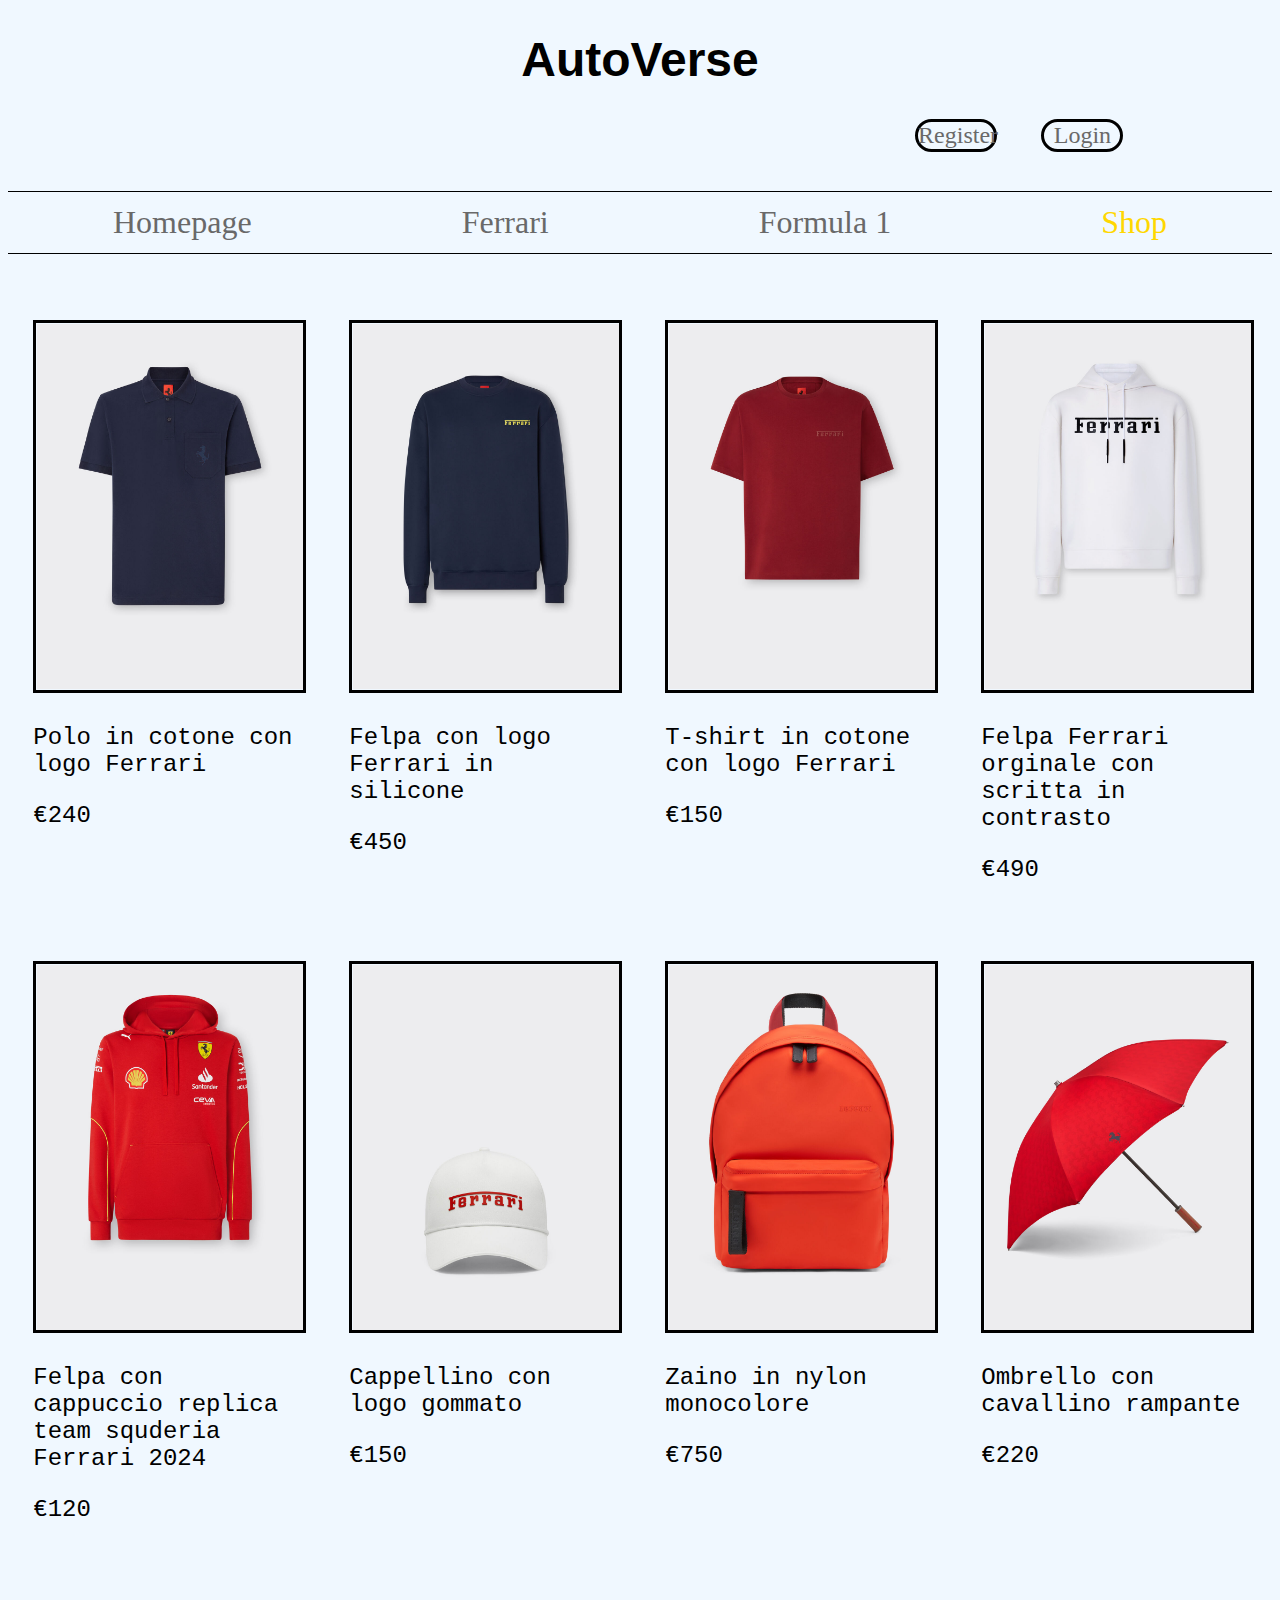
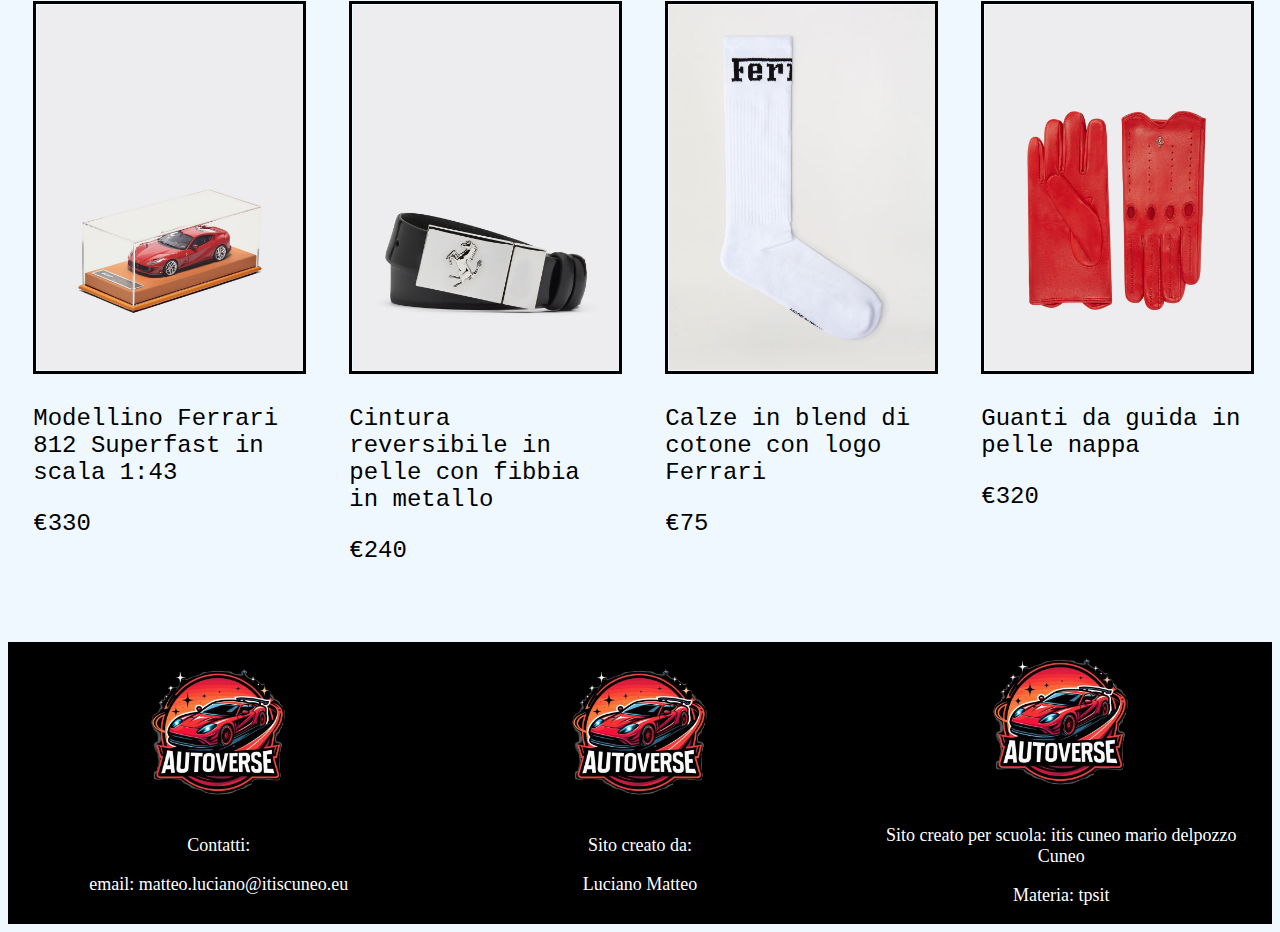
<file: shop.html>
<!DOCTYPE html>
<html lang="it">
<head>
    <meta charset="utf-8">
    <meta name="viewport" content="width=device-width, initial-scale=1.0">
    <meta name="keywords" content="auto, sport">
    <meta name="description" content="AutoVerse">
    <link rel="icon" href="img/logo_finale.jpeg">
    <link rel="stylesheet" href="css/stile.css">

    <title>AutoVerse</title>

</head>
<body class="carattere1">

    <h1>AutoVerse</h1>

    <div class="menu">

        <div class="incolonnamento">

            <nav class="button colonna">
                <a href="register.html" title="Register">Register</a>
            </nav>
    
            <nav class="button colonna">
                <a href="login.html" title="Login">Login</a>
            </nav>
    
        </div>

    </div>

    <br><hr>

    <header>
        <nav  class="incolonnamento link">
            
            <a href="index.html" title="Homepage">Homepage</a>
            <a href="ferrari.html" title="Ferrari">Ferrari</a>
            <a href="formula1.html" title="Formula 1">Formula 1</a>
            <a href="shop.html" title="Shop"  class="selezione">Shop</a>
            
        </nav>
    </header>

    <hr><br><br>

    <div class="incolonnamento">

        <div class="colonna contenitore">
            
            <a href="https://store.ferrari.com/it-it/uomo/abbigliamento/polo/polo-in-cotone-pique-con-cavallino-rampante-20132f101.html" target="_blank">
                <img class="prodotto" src="img/maglia.jpeg">
            </a>

            <p>Polo in cotone con logo Ferrari</p>
            <p>&euro;240</p>
            </div>

        <div class="colonna contenitore">

            <a href="https://store.ferrari.com/it-it/uomo/abbigliamento/maglioni-e-felpe/felpa-con-logo-ferrari-in-silicone-48267f101.html" target="_blank">
                <img class="prodotto" src="img/maglione.jpeg">
            </a>

            <p>Felpa con logo Ferrari in silicone</p>
            <p>&euro;450</p>
        </div>

        <div class="colonna contenitore">
            
            <a href="https://store.ferrari.com/it-it/uomo/abbigliamento/t-shirt/t-shirt-in-cotone-con-logo-ferrari-21135f19.html" target="_blank">
                <img class="prodotto" src="img/maglietta.jpeg">
            </a>

            <p>T-shirt in cotone con logo Ferrari</p>
            <p>&euro;150</p>
        </div>

        <div class="colonna contenitore">

            <a href="https://store.ferrari.com/it-it/donna/abbigliamento/maglioni-e-felpe/felpa-in-maglia-scuba-con-logo-ferrari-a-contrasto-47819f13.html" target="_blank">
                <img class="prodotto" src="img/felpa.jpeg">
            </a>
            
            <p>Felpa Ferrari orginale con scritta in contrasto</p>
            <p>&euro;490</p>
        </div>

    </div>

    <br><br>

    <div class="incolonnamento">

        <div class="colonna contenitore">

            <a href="https://store.ferrari.com/it-it/replica/replica-scuderia-ferrari/felpe/felpa-con-cappuccio-replica-team-scuderia-ferrari-2024-F1141f98.html" target="_blank">
                <img class="prodotto" src="img/felpa_f1.jpeg">
            </a>
            
            <p>Felpa con cappuccio replica team squderia Ferrari 2024</p>
            <p>&euro;120</p>

        </div>

        <div class="colonna contenitore">

            <a href="https://store.ferrari.com/it-it/donna/accessori/cappellini/baseball-cap-con-logo-gommato-20403f13.html" target="_blank">
                <img class="prodotto" src="img/cappellino.jpeg">
            </a>
            
            <p>Cappellino con logo gommato</p>
            <p>&euro;150</p>
        </div>

        <div class="colonna contenitore">

            <a href="https://store.ferrari.com/it-it/donna/borse-e-viaggio/zaini/zaino-in-nylon-monocolore-20582f112.html" target="_blank">
                <img class="prodotto" src="img/zaino.jpeg">
            </a>
            
            <p>Zaino in nylon monocolore</p>
            <p>&euro;750</p>
        </div>

        <div class="colonna contenitore">

            <a href="https://store.ferrari.com/it-it/uomo/accessori/ombrelli/ombrello-con-motivo-cavallino-pixel-20382f98.html" target="_blank">
                <img class="prodotto" src="img/ombrello.jpeg">
            </a>
            
            <p>Ombrello con cavallino rampante</p>
            <p>&euro;220</p>
        </div>

    </div>

    <br><br>

    <div class="incolonnamento">

        <div class="colonna contenitore">

            <a href="https://store.ferrari.com/it-it/collectibles/collectibles/modelli-in-scala/modellino-ferrari-812-superfast-in-scala-143-47298f09.html" target="_blank">
                <img class="prodotto" src="img/812.jpg">
            </a>
            
            <p>Modellino Ferrari 812 Superfast in scala 1:43</p>
            <p>&euro;330</p>

        </div>

        <div class="colonna contenitore">

            <a href="https://store.ferrari.com/it-it/donna/accessori/cinture/cintura-reversibile-in-pelle-con-fibbia-in-metallo-47110f01.html" target="_blank">
                <img class="prodotto" src="img/cintura.jpeg">
            </a>
            
            <p>Cintura reversibile in pelle con fibbia in metallo</p>
            <p>&euro;240</p>
        </div>

        <div class="colonna contenitore">
            <a href="https://store.ferrari.com/it-it/donna/abbigliamento/intimo-e-calze/calze-in-blend-di-cotone-con-logo-ferrari-20007f13.html" target="_blank">
                <img class="prodotto" src="img/calze.jpeg">
            </a>
            
            <p>Calze in blend di cotone con logo Ferrari</p>
            <p>&euro;75</p>
        </div>

        <div class="colonna contenitore">

            <a href="https://store.ferrari.com/it-it/donna/accessori/guanti/guanti-da-guida-in-pelle-nappa-20637f98.html" target="_blank">
                <img class="prodotto" src="img/guanti.jpeg">
            </a>
            
            <p>Guanti da guida in pelle nappa</p>
            <p>&euro;320</p>
        </div>

    </div>
    
    <br><br>

    <footer class="incolonnamento contatti" >
        
        <div class="colonna">
            <img src="img/logo_finale_sfondo.jpeg.png" class="logo">
            <p>Contatti:</p>
            <p>email: matteo.luciano@itiscuneo.eu</p>
        </div>
        
        <div class="colonna">
            <img src="img/logo_finale_sfondo.jpeg.png" class="logo">
            <p>Sito creato da:</p>
            <p>Luciano Matteo</p>
        </div>

        <div class="colonna">
            <img src="img/logo_finale_sfondo.jpeg.png" class="logo">
            <p>Sito creato per scuola: itis cuneo mario delpozzo Cuneo</p>
            <p>Materia: tpsit</p>
        </div>

    </footer>
    
</body>
</html>
</file>
<file: css/stile.css>
body{
    background-color:aliceblue;
    font-size: x-large;
}

.incolonnamento{
    display: flex; /*mette tutto sulla stessa riga*/
    flex-direction: row; /*si può omettere, allinea le colonne a destra*/
    justify-content:space-around; /*spazio attorno*/
}

.colonna{
    flex: 1; /*grandezza sezione*/
    text-align: center;
    max-width: 30%;
}

.colonna2{
    flex: 1; /*grandezza sezione*/
    text-align: center;
    max-width: 50%;
}

.img{
    max-width: 50%;
    height: auto;
}

.gare{
    margin-left: 35%;
    margin-right: 10%;
    margin-bottom: 3%;
}

.senna{
    margin-left: 25%;
    margin-right: 50%;
}

.epoca{
    text-align: center;
    margin-right: 10%;
    margin-left: 10%;
}

.nascita{
    margin-right: 50%;
    margin-bottom: 5%;
    margin-left: 3%;
}

.link{
    font-size: xx-large;
}

a{
    color:dimgray; /* Colore del testo del link */
    text-decoration: none; /* Rimuovere il sottolineato di default */
    transition: color 0.3s ease; /* Effetto di transizione al passaggio del mouse */
}

a:hover {
    color:gold; /* Cambio colore al passaggio del mouse */
}

img{
    border: solid #000;
    padding: 0.3%;
}

footer{
    text-align: center;
    color: white;
    
    background-color: black;

    font-size: small;
}

.contenitore{
    margin-left: 2%;
    margin-right: 2%;
    
    text-align: start;
    font-family:'Courier New', Courier, monospace;
}

.contenitore2{
    margin-left: 2%;
    margin-right: 2%;
    
    text-align: center;
    font-family:'Courier New', Courier, monospace;
}

.logo{
    max-width: 40%;
    height: auto;
}

.sportive{
    margin-right: 60%;
    margin-left: 3%;
    margin-top: 3%;
    margin-bottom: 3%;
    text-align: left;
}

.contatti{
    font-size: large;
    align-items: center;
}

form{
    text-align: center;
    background-color: white;
    font-size: xx-large;
    margin-right: 20%;
    margin-left: 20%;
    margin-top: 3%;
    border-radius: 40px;
    border: solid;
}

h1{
    text-align: center;
    font-family:Arial, Helvetica, sans-serif;
}

h2{
    text-align: center;
    font-family: Georgia, 'Times New Roman', Times, serif;
}

.button{
    text-align: center;
    border-radius: 20px;
    border:solid;
}

.menu{
    margin-left: 70%;
    margin-right: 10%;
}

.login{
    padding-top: 5%;
}

input{
    border: solid;
    width: 70%;
    height: 10%;
}

.prodotto{
    width: 100%;
    height: auto;
}

.carattere1{
    font-family: Georgia, 'Times New Roman', Times, serif;
}

.formula1{
    margin-right: 25%;
    margin-left: 25%;
}

.evoluzione{
    float: right;
    
}

.piloti{
    width: 50%;
    height: auto;
    float: left;
}

.testo1_f1{
    margin-right: 60%;
    text-align: center;
}

.testo2_f1{
    margin-left: 60%;
    text-align: center;
}

.team_foto{
    width: 50%;
    height: auto;
    float: right;
}

.circuito{
    width: 50%;
    height: auto;
    float: left;
}

.teams{
    margin-left: 5%;
    margin-right: 5%;
}

.team_s{
    width: 90%;
    height: auto;
    border: none;
}

.bordo{
    border: solid;
    border-radius: 30px;

    background-color: white;
}

hr {
    border: none;
    height: 1px;
    background-color: #000;
}

.racing{
    margin-left: 20%;
    margin-right: 20%;
}

.foto{
    width: 50%;
    height: auto;

    float: right;
    margin-top: 5%;
    margin-right: 2%;
}

.endurance{
    margin-right: 60%;
    margin-left: 5%;
    text-align: center;
}

h3{
    text-align: center;
}

.verticale{
    border-left: 2px solid black;
    height: 100px;
    margin: 0 auto;
    margin-left: 5%;
}

.pilota{
    width: 95%;
    height: auto;
    border: 1px;
    border-radius: 20px;
}

.auto{
    width: 50%;
    height: auto;
    border: 1px;
    border-radius: 20px;
    margin-top: 2%;
}

.logo_ferrari{
    width: 30%;
    height: auto;
}

.selezione{
    color: gold;
}
</file>
